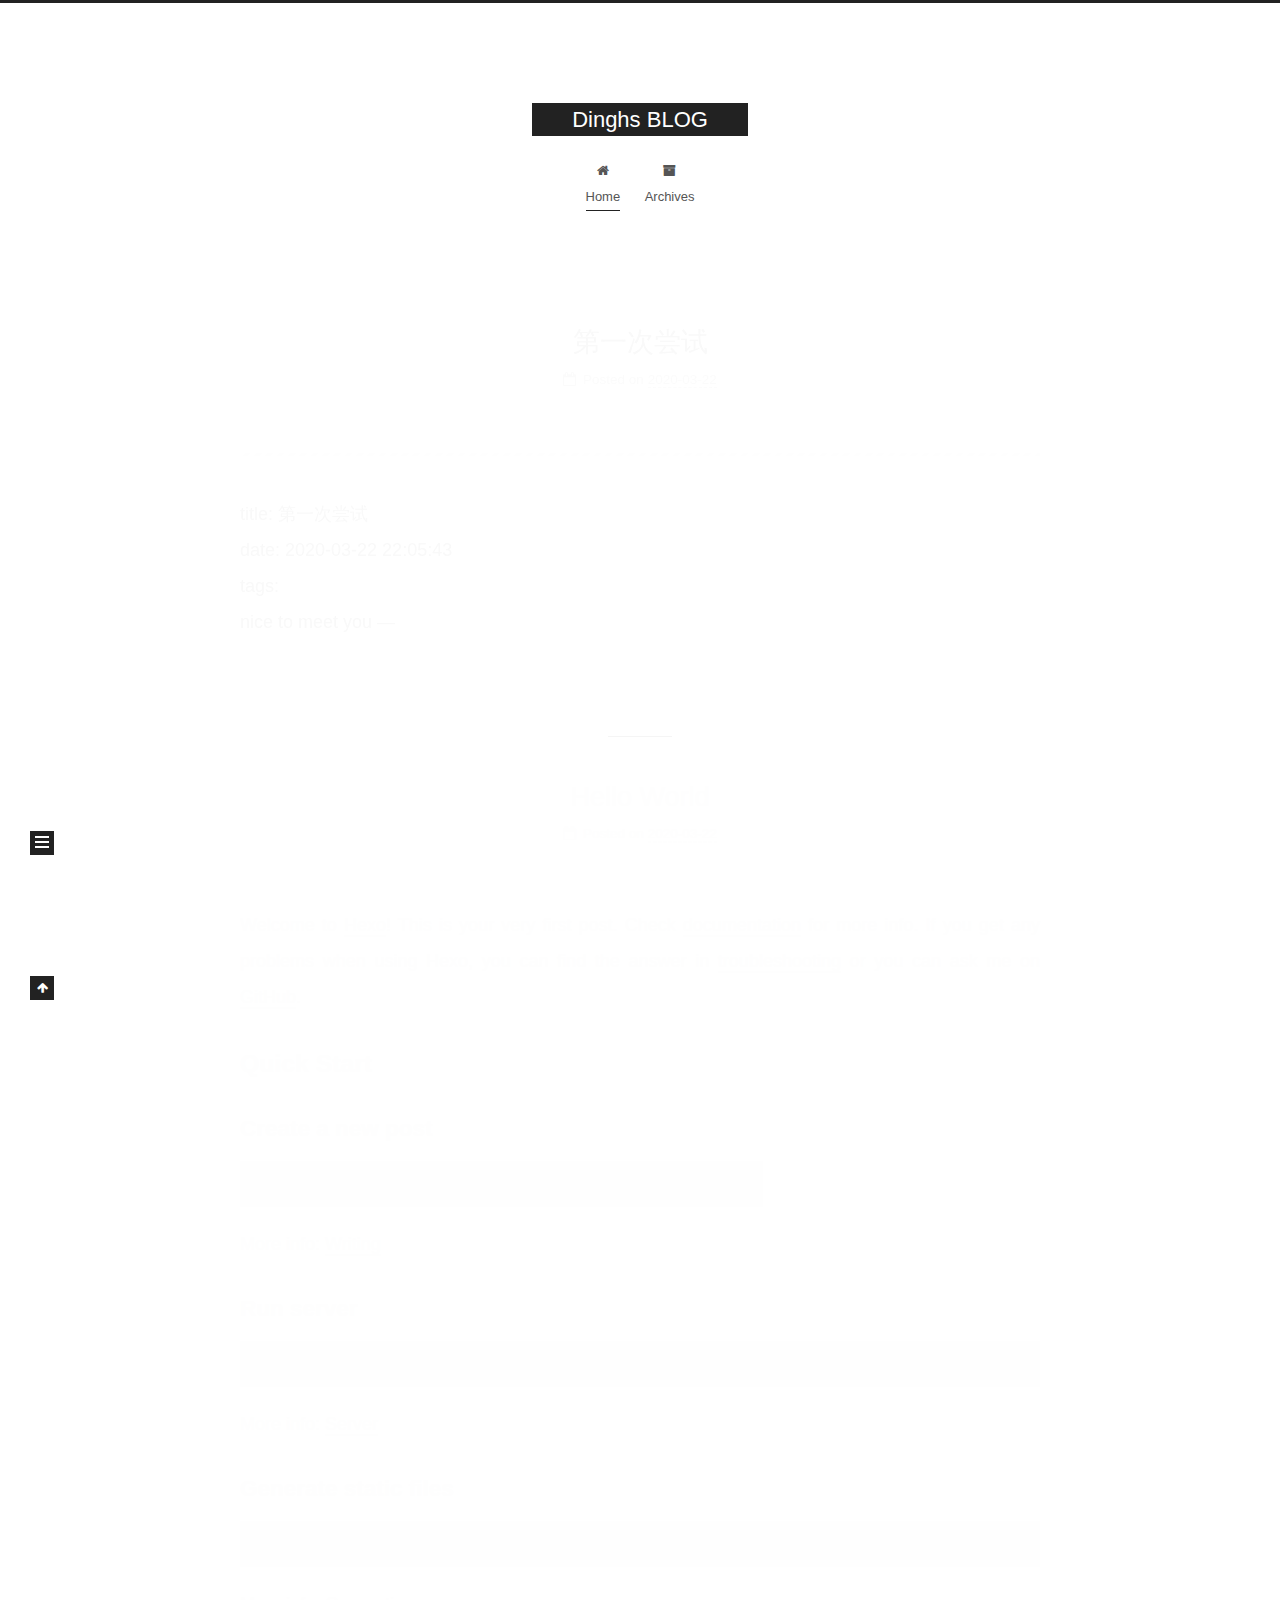
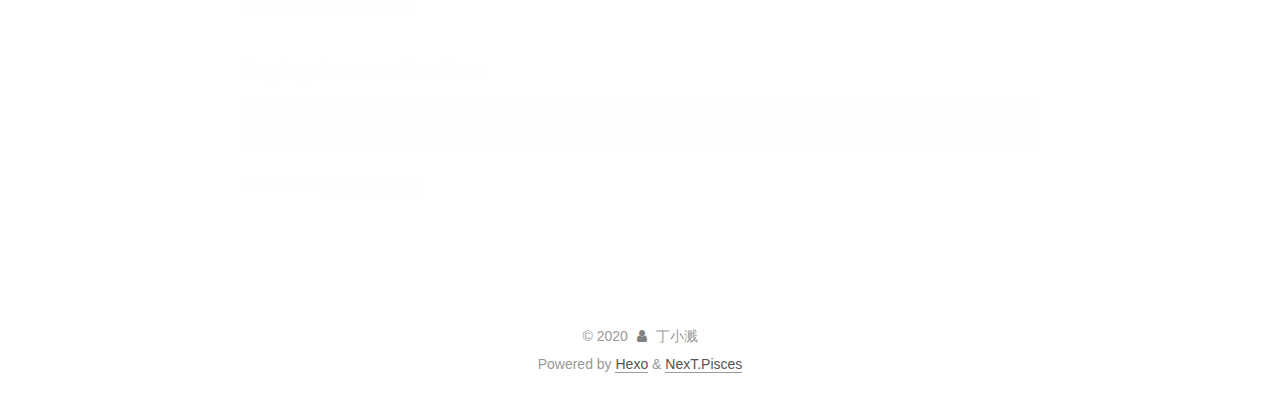
<file: index.html>
<!DOCTYPE html>
<html lang="en">
<head>
  <meta charset="UTF-8">
<meta name="viewport" content="width=device-width, initial-scale=1, maximum-scale=2">
<meta name="theme-color" content="#222">
<meta name="generator" content="Hexo 4.2.0">
  <link rel="apple-touch-icon" sizes="180x180" href="/images/apple-touch-icon-next.png">
  <link rel="icon" type="image/png" sizes="32x32" href="/images/favicon-32x32-next.png">
  <link rel="icon" type="image/png" sizes="16x16" href="/images/favicon-16x16-next.png">
  <link rel="mask-icon" href="/images/logo.svg" color="#222">

<link rel="stylesheet" href="/css/main.css">


<link rel="stylesheet" href="/lib/font-awesome/css/font-awesome.min.css">

<script id="hexo-configurations">
    var NexT = window.NexT || {};
    var CONFIG = {"hostname":"yoursite.com","root":"/","scheme":"Pisces","version":"7.7.2","exturl":false,"sidebar":{"position":"left","display":"post","padding":18,"offset":12,"onmobile":false},"copycode":{"enable":false,"show_result":false,"style":null},"back2top":{"enable":true,"sidebar":false,"scrollpercent":false},"bookmark":{"enable":false,"color":"#222","save":"auto"},"fancybox":false,"mediumzoom":false,"lazyload":false,"pangu":false,"comments":{"style":"tabs","active":null,"storage":true,"lazyload":false,"nav":null},"algolia":{"hits":{"per_page":10},"labels":{"input_placeholder":"Search for Posts","hits_empty":"We didn't find any results for the search: ${query}","hits_stats":"${hits} results found in ${time} ms"}},"localsearch":{"enable":false,"trigger":"auto","top_n_per_article":1,"unescape":false,"preload":false},"motion":{"enable":true,"async":false,"transition":{"post_block":"fadeIn","post_header":"slideDownIn","post_body":"slideDownIn","coll_header":"slideLeftIn","sidebar":"slideUpIn"}}};
  </script>

  <meta property="og:type" content="website">
<meta property="og:title" content="Dinghs BLOG">
<meta property="og:url" content="http://yoursite.com/index.html">
<meta property="og:site_name" content="Dinghs BLOG">
<meta property="og:locale" content="en_US">
<meta property="article:author" content="丁小溅">
<meta name="twitter:card" content="summary">

<link rel="canonical" href="http://yoursite.com/">


<script id="page-configurations">
  // https://hexo.io/docs/variables.html
  CONFIG.page = {
    sidebar: "",
    isHome : true,
    isPost : false,
    lang   : 'en'
  };
</script>

  <title>Dinghs BLOG</title>
  






  <noscript>
  <style>
  .use-motion .brand,
  .use-motion .menu-item,
  .sidebar-inner,
  .use-motion .post-block,
  .use-motion .pagination,
  .use-motion .comments,
  .use-motion .post-header,
  .use-motion .post-body,
  .use-motion .collection-header { opacity: initial; }

  .use-motion .site-title,
  .use-motion .site-subtitle {
    opacity: initial;
    top: initial;
  }

  .use-motion .logo-line-before i { left: initial; }
  .use-motion .logo-line-after i { right: initial; }
  </style>
</noscript>

</head>

<body itemscope itemtype="http://schema.org/WebPage">
  <div class="container use-motion">
    <div class="headband"></div>

    <header class="header" itemscope itemtype="http://schema.org/WPHeader">
      <div class="header-inner"><div class="site-brand-container">
  <div class="site-nav-toggle">
    <div class="toggle" aria-label="Toggle navigation bar">
      <span class="toggle-line toggle-line-first"></span>
      <span class="toggle-line toggle-line-middle"></span>
      <span class="toggle-line toggle-line-last"></span>
    </div>
  </div>

  <div class="site-meta">

    <a href="/" class="brand" rel="start">
      <span class="logo-line-before"><i></i></span>
      <h1 class="site-title">Dinghs BLOG</h1>
      <span class="logo-line-after"><i></i></span>
    </a>
  </div>

  <div class="site-nav-right">
    <div class="toggle popup-trigger">
    </div>
  </div>
</div>




<nav class="site-nav">
  <ul id="menu" class="menu">
        <li class="menu-item menu-item-home">

    <a href="/" rel="section"><i class="fa fa-fw fa-home"></i>Home</a>

  </li>
        <li class="menu-item menu-item-archives">

    <a href="/archives/" rel="section"><i class="fa fa-fw fa-archive"></i>Archives</a>

  </li>
  </ul>
</nav>




</div>
    </header>

    
  <div class="back-to-top">
    <i class="fa fa-arrow-up"></i>
    <span>0%</span>
  </div>


    <main class="main">
      <div class="main-inner">
        <div class="content-wrap">
          

          <div class="content index">
            

  <div class="posts-expand">
        
  
  
  <article itemscope itemtype="http://schema.org/Article" class="post-block" lang="en">
    <link itemprop="mainEntityOfPage" href="http://yoursite.com/2020/03/22/%E7%AC%AC%E4%B8%80%E6%AC%A1%E5%B0%9D%E8%AF%95/">

    <span hidden itemprop="author" itemscope itemtype="http://schema.org/Person">
      <meta itemprop="image" content="/images/b.jpg">
      <meta itemprop="name" content="丁小溅">
      <meta itemprop="description" content="">
    </span>

    <span hidden itemprop="publisher" itemscope itemtype="http://schema.org/Organization">
      <meta itemprop="name" content="Dinghs BLOG">
    </span>
      <header class="post-header">
        <h2 class="post-title" itemprop="name headline">
          
            <a href="/2020/03/22/%E7%AC%AC%E4%B8%80%E6%AC%A1%E5%B0%9D%E8%AF%95/" class="post-title-link" itemprop="url">第一次尝试</a>
        </h2>

        <div class="post-meta">
            <span class="post-meta-item">
              <span class="post-meta-item-icon">
                <i class="fa fa-calendar-o"></i>
              </span>
              <span class="post-meta-item-text">Posted on</span>
              

              <time title="Created: 2020-03-22 22:05:43 / Modified: 22:28:03" itemprop="dateCreated datePublished" datetime="2020-03-22T22:05:43+08:00">2020-03-22</time>
            </span>

          

        </div>
      </header>

    
    
    
    <div class="post-body" itemprop="articleBody">

      
          <hr>
<p>title: 第一次尝试<br>date: 2020-03-22 22:05:43<br>tags:<br>nice to meet you —</p>

      
    </div>

    
    
    
      <footer class="post-footer">
        <div class="post-eof"></div>
      </footer>
  </article>
  
  
  

        
  
  
  <article itemscope itemtype="http://schema.org/Article" class="post-block" lang="en">
    <link itemprop="mainEntityOfPage" href="http://yoursite.com/2020/03/22/hello-world/">

    <span hidden itemprop="author" itemscope itemtype="http://schema.org/Person">
      <meta itemprop="image" content="/images/b.jpg">
      <meta itemprop="name" content="丁小溅">
      <meta itemprop="description" content="">
    </span>

    <span hidden itemprop="publisher" itemscope itemtype="http://schema.org/Organization">
      <meta itemprop="name" content="Dinghs BLOG">
    </span>
      <header class="post-header">
        <h2 class="post-title" itemprop="name headline">
          
            <a href="/2020/03/22/hello-world/" class="post-title-link" itemprop="url">Hello World</a>
        </h2>

        <div class="post-meta">
            <span class="post-meta-item">
              <span class="post-meta-item-icon">
                <i class="fa fa-calendar-o"></i>
              </span>
              <span class="post-meta-item-text">Posted on</span>

              <time title="Created: 2020-03-22 17:11:36" itemprop="dateCreated datePublished" datetime="2020-03-22T17:11:36+08:00">2020-03-22</time>
            </span>

          

        </div>
      </header>

    
    
    
    <div class="post-body" itemprop="articleBody">

      
          <p>Welcome to <a href="https://hexo.io/" target="_blank" rel="noopener">Hexo</a>! This is your very first post. Check <a href="https://hexo.io/docs/" target="_blank" rel="noopener">documentation</a> for more info. If you get any problems when using Hexo, you can find the answer in <a href="https://hexo.io/docs/troubleshooting.html" target="_blank" rel="noopener">troubleshooting</a> or you can ask me on <a href="https://github.com/hexojs/hexo/issues" target="_blank" rel="noopener">GitHub</a>.</p>
<h2 id="Quick-Start"><a href="#Quick-Start" class="headerlink" title="Quick Start"></a>Quick Start</h2><h3 id="Create-a-new-post"><a href="#Create-a-new-post" class="headerlink" title="Create a new post"></a>Create a new post</h3><figure class="highlight bash"><table><tr><td class="gutter"><pre><span class="line">1</span><br></pre></td><td class="code"><pre><span class="line">$ hexo new <span class="string">"My New Post"</span></span><br></pre></td></tr></table></figure>

<p>More info: <a href="https://hexo.io/docs/writing.html" target="_blank" rel="noopener">Writing</a></p>
<h3 id="Run-server"><a href="#Run-server" class="headerlink" title="Run server"></a>Run server</h3><figure class="highlight bash"><table><tr><td class="gutter"><pre><span class="line">1</span><br></pre></td><td class="code"><pre><span class="line">$ hexo server</span><br></pre></td></tr></table></figure>

<p>More info: <a href="https://hexo.io/docs/server.html" target="_blank" rel="noopener">Server</a></p>
<h3 id="Generate-static-files"><a href="#Generate-static-files" class="headerlink" title="Generate static files"></a>Generate static files</h3><figure class="highlight bash"><table><tr><td class="gutter"><pre><span class="line">1</span><br></pre></td><td class="code"><pre><span class="line">$ hexo generate</span><br></pre></td></tr></table></figure>

<p>More info: <a href="https://hexo.io/docs/generating.html" target="_blank" rel="noopener">Generating</a></p>
<h3 id="Deploy-to-remote-sites"><a href="#Deploy-to-remote-sites" class="headerlink" title="Deploy to remote sites"></a>Deploy to remote sites</h3><figure class="highlight bash"><table><tr><td class="gutter"><pre><span class="line">1</span><br></pre></td><td class="code"><pre><span class="line">$ hexo deploy</span><br></pre></td></tr></table></figure>

<p>More info: <a href="https://hexo.io/docs/one-command-deployment.html" target="_blank" rel="noopener">Deployment</a></p>

      
    </div>

    
    
    
      <footer class="post-footer">
        <div class="post-eof"></div>
      </footer>
  </article>
  
  
  

  </div>

  



          </div>
          

<script>
  window.addEventListener('tabs:register', () => {
    let { activeClass } = CONFIG.comments;
    if (CONFIG.comments.storage) {
      activeClass = localStorage.getItem('comments_active') || activeClass;
    }
    if (activeClass) {
      let activeTab = document.querySelector(`a[href="#comment-${activeClass}"]`);
      if (activeTab) {
        activeTab.click();
      }
    }
  });
  if (CONFIG.comments.storage) {
    window.addEventListener('tabs:click', event => {
      if (!event.target.matches('.tabs-comment .tab-content .tab-pane')) return;
      let commentClass = event.target.classList[1];
      localStorage.setItem('comments_active', commentClass);
    });
  }
</script>

        </div>
          
  
  <div class="toggle sidebar-toggle">
    <span class="toggle-line toggle-line-first"></span>
    <span class="toggle-line toggle-line-middle"></span>
    <span class="toggle-line toggle-line-last"></span>
  </div>

  <aside class="sidebar">
    <div class="sidebar-inner">

      <ul class="sidebar-nav motion-element">
        <li class="sidebar-nav-toc">
          Table of Contents
        </li>
        <li class="sidebar-nav-overview">
          Overview
        </li>
      </ul>

      <!--noindex-->
      <div class="post-toc-wrap sidebar-panel">
      </div>
      <!--/noindex-->

      <div class="site-overview-wrap sidebar-panel">
        <div class="site-author motion-element" itemprop="author" itemscope itemtype="http://schema.org/Person">
    <img class="site-author-image" itemprop="image" alt="丁小溅"
      src="/images/b.jpg">
  <p class="site-author-name" itemprop="name">丁小溅</p>
  <div class="site-description" itemprop="description"></div>
</div>
<div class="site-state-wrap motion-element">
  <nav class="site-state">
      <div class="site-state-item site-state-posts">
          <a href="/archives/">
        
          <span class="site-state-item-count">2</span>
          <span class="site-state-item-name">posts</span>
        </a>
      </div>
  </nav>
</div>



      </div>

    </div>
  </aside>
  <div id="sidebar-dimmer"></div>


      </div>
    </main>

    <footer class="footer">
      <div class="footer-inner">
        

        

<div class="copyright">
  
  &copy; 
  <span itemprop="copyrightYear">2020</span>
  <span class="with-love">
    <i class="fa fa-user"></i>
  </span>
  <span class="author" itemprop="copyrightHolder">丁小溅</span>
</div>
  <div class="powered-by">Powered by <a href="https://hexo.io/" class="theme-link" rel="noopener" target="_blank">Hexo</a> & <a href="https://pisces.theme-next.org/" class="theme-link" rel="noopener" target="_blank">NexT.Pisces</a>
  </div>

        








      </div>
    </footer>
  </div>

  
  <script src="/lib/anime.min.js"></script>
  <script src="/lib/velocity/velocity.min.js"></script>
  <script src="/lib/velocity/velocity.ui.min.js"></script>

<script src="/js/utils.js"></script>

<script src="/js/motion.js"></script>


<script src="/js/schemes/pisces.js"></script>


<script src="/js/next-boot.js"></script>




  















  

  

</body>
</html>
</file>
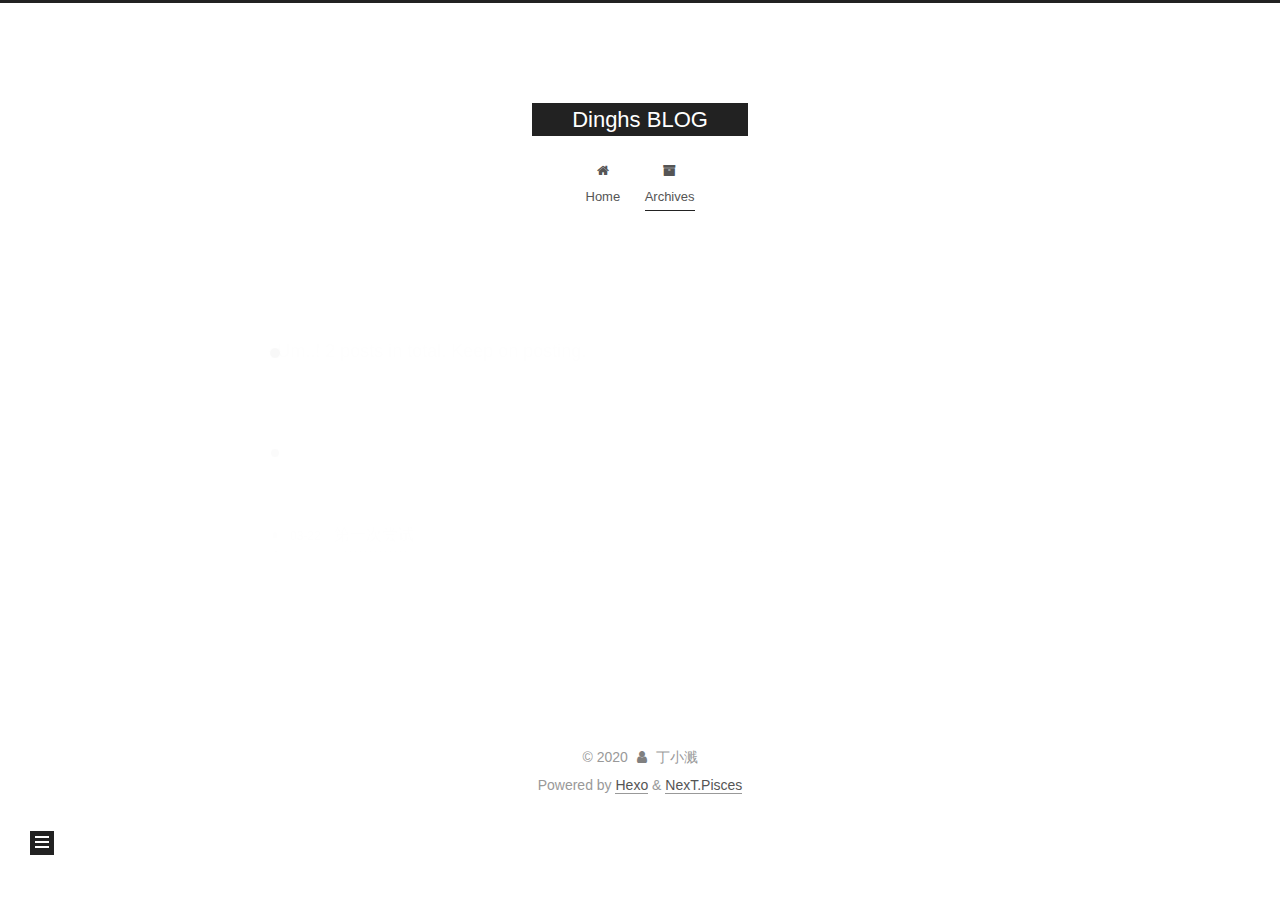
<file: archives/index.html>
<!DOCTYPE html>
<html lang="en">
<head>
  <meta charset="UTF-8">
<meta name="viewport" content="width=device-width, initial-scale=1, maximum-scale=2">
<meta name="theme-color" content="#222">
<meta name="generator" content="Hexo 4.2.0">
  <link rel="apple-touch-icon" sizes="180x180" href="/images/apple-touch-icon-next.png">
  <link rel="icon" type="image/png" sizes="32x32" href="/images/favicon-32x32-next.png">
  <link rel="icon" type="image/png" sizes="16x16" href="/images/favicon-16x16-next.png">
  <link rel="mask-icon" href="/images/logo.svg" color="#222">

<link rel="stylesheet" href="/css/main.css">


<link rel="stylesheet" href="/lib/font-awesome/css/font-awesome.min.css">

<script id="hexo-configurations">
    var NexT = window.NexT || {};
    var CONFIG = {"hostname":"yoursite.com","root":"/","scheme":"Pisces","version":"7.7.2","exturl":false,"sidebar":{"position":"left","display":"post","padding":18,"offset":12,"onmobile":false},"copycode":{"enable":false,"show_result":false,"style":null},"back2top":{"enable":true,"sidebar":false,"scrollpercent":false},"bookmark":{"enable":false,"color":"#222","save":"auto"},"fancybox":false,"mediumzoom":false,"lazyload":false,"pangu":false,"comments":{"style":"tabs","active":null,"storage":true,"lazyload":false,"nav":null},"algolia":{"hits":{"per_page":10},"labels":{"input_placeholder":"Search for Posts","hits_empty":"We didn't find any results for the search: ${query}","hits_stats":"${hits} results found in ${time} ms"}},"localsearch":{"enable":false,"trigger":"auto","top_n_per_article":1,"unescape":false,"preload":false},"motion":{"enable":true,"async":false,"transition":{"post_block":"fadeIn","post_header":"slideDownIn","post_body":"slideDownIn","coll_header":"slideLeftIn","sidebar":"slideUpIn"}}};
  </script>

  <meta property="og:type" content="website">
<meta property="og:title" content="Dinghs BLOG">
<meta property="og:url" content="http://yoursite.com/archives/index.html">
<meta property="og:site_name" content="Dinghs BLOG">
<meta property="og:locale" content="en_US">
<meta property="article:author" content="丁小溅">
<meta name="twitter:card" content="summary">

<link rel="canonical" href="http://yoursite.com/archives/">


<script id="page-configurations">
  // https://hexo.io/docs/variables.html
  CONFIG.page = {
    sidebar: "",
    isHome : false,
    isPost : false,
    lang   : 'en'
  };
</script>

  <title>Archive | Dinghs BLOG</title>
  






  <noscript>
  <style>
  .use-motion .brand,
  .use-motion .menu-item,
  .sidebar-inner,
  .use-motion .post-block,
  .use-motion .pagination,
  .use-motion .comments,
  .use-motion .post-header,
  .use-motion .post-body,
  .use-motion .collection-header { opacity: initial; }

  .use-motion .site-title,
  .use-motion .site-subtitle {
    opacity: initial;
    top: initial;
  }

  .use-motion .logo-line-before i { left: initial; }
  .use-motion .logo-line-after i { right: initial; }
  </style>
</noscript>

</head>

<body itemscope itemtype="http://schema.org/WebPage">
  <div class="container use-motion">
    <div class="headband"></div>

    <header class="header" itemscope itemtype="http://schema.org/WPHeader">
      <div class="header-inner"><div class="site-brand-container">
  <div class="site-nav-toggle">
    <div class="toggle" aria-label="Toggle navigation bar">
      <span class="toggle-line toggle-line-first"></span>
      <span class="toggle-line toggle-line-middle"></span>
      <span class="toggle-line toggle-line-last"></span>
    </div>
  </div>

  <div class="site-meta">

    <a href="/" class="brand" rel="start">
      <span class="logo-line-before"><i></i></span>
      <h1 class="site-title">Dinghs BLOG</h1>
      <span class="logo-line-after"><i></i></span>
    </a>
  </div>

  <div class="site-nav-right">
    <div class="toggle popup-trigger">
    </div>
  </div>
</div>




<nav class="site-nav">
  <ul id="menu" class="menu">
        <li class="menu-item menu-item-home">

    <a href="/" rel="section"><i class="fa fa-fw fa-home"></i>Home</a>

  </li>
        <li class="menu-item menu-item-archives">

    <a href="/archives/" rel="section"><i class="fa fa-fw fa-archive"></i>Archives</a>

  </li>
  </ul>
</nav>




</div>
    </header>

    
  <div class="back-to-top">
    <i class="fa fa-arrow-up"></i>
    <span>0%</span>
  </div>


    <main class="main">
      <div class="main-inner">
        <div class="content-wrap">
          

          <div class="content archive">
            

  
  
  
  <div class="post-block">
    <div class="posts-collapse">
      <div class="collection-title">
        <span class="collection-header">Um..! 2 posts in total. Keep on posting.</span>
      </div>

      
    <div class="collection-year">
      <span class="collection-header">2020</span>
    </div>

  <article itemscope itemtype="http://schema.org/Article">
    <header class="post-header">

      <div class="post-meta">
        <time itemprop="dateCreated"
              datetime="2020-03-22T22:05:43+08:00"
              content="2020-03-22">
          03-22
        </time>
      </div>

      <div class="post-title">
          <a class="post-title-link" href="/2020/03/22/%E7%AC%AC%E4%B8%80%E6%AC%A1%E5%B0%9D%E8%AF%95/" itemprop="url">
            <span itemprop="name">第一次尝试</span>
          </a>
      </div>

    </header>
  </article>

  <article itemscope itemtype="http://schema.org/Article">
    <header class="post-header">

      <div class="post-meta">
        <time itemprop="dateCreated"
              datetime="2020-03-22T17:11:36+08:00"
              content="2020-03-22">
          03-22
        </time>
      </div>

      <div class="post-title">
          <a class="post-title-link" href="/2020/03/22/hello-world/" itemprop="url">
            <span itemprop="name">Hello World</span>
          </a>
      </div>

    </header>
  </article>


    </div>
  </div>
  
  
  

  



          </div>
          

<script>
  window.addEventListener('tabs:register', () => {
    let { activeClass } = CONFIG.comments;
    if (CONFIG.comments.storage) {
      activeClass = localStorage.getItem('comments_active') || activeClass;
    }
    if (activeClass) {
      let activeTab = document.querySelector(`a[href="#comment-${activeClass}"]`);
      if (activeTab) {
        activeTab.click();
      }
    }
  });
  if (CONFIG.comments.storage) {
    window.addEventListener('tabs:click', event => {
      if (!event.target.matches('.tabs-comment .tab-content .tab-pane')) return;
      let commentClass = event.target.classList[1];
      localStorage.setItem('comments_active', commentClass);
    });
  }
</script>

        </div>
          
  
  <div class="toggle sidebar-toggle">
    <span class="toggle-line toggle-line-first"></span>
    <span class="toggle-line toggle-line-middle"></span>
    <span class="toggle-line toggle-line-last"></span>
  </div>

  <aside class="sidebar">
    <div class="sidebar-inner">

      <ul class="sidebar-nav motion-element">
        <li class="sidebar-nav-toc">
          Table of Contents
        </li>
        <li class="sidebar-nav-overview">
          Overview
        </li>
      </ul>

      <!--noindex-->
      <div class="post-toc-wrap sidebar-panel">
      </div>
      <!--/noindex-->

      <div class="site-overview-wrap sidebar-panel">
        <div class="site-author motion-element" itemprop="author" itemscope itemtype="http://schema.org/Person">
    <img class="site-author-image" itemprop="image" alt="丁小溅"
      src="/images/b.jpg">
  <p class="site-author-name" itemprop="name">丁小溅</p>
  <div class="site-description" itemprop="description"></div>
</div>
<div class="site-state-wrap motion-element">
  <nav class="site-state">
      <div class="site-state-item site-state-posts">
          <a href="/archives/">
        
          <span class="site-state-item-count">2</span>
          <span class="site-state-item-name">posts</span>
        </a>
      </div>
  </nav>
</div>



      </div>

    </div>
  </aside>
  <div id="sidebar-dimmer"></div>


      </div>
    </main>

    <footer class="footer">
      <div class="footer-inner">
        

        

<div class="copyright">
  
  &copy; 
  <span itemprop="copyrightYear">2020</span>
  <span class="with-love">
    <i class="fa fa-user"></i>
  </span>
  <span class="author" itemprop="copyrightHolder">丁小溅</span>
</div>
  <div class="powered-by">Powered by <a href="https://hexo.io/" class="theme-link" rel="noopener" target="_blank">Hexo</a> & <a href="https://pisces.theme-next.org/" class="theme-link" rel="noopener" target="_blank">NexT.Pisces</a>
  </div>

        








      </div>
    </footer>
  </div>

  
  <script src="/lib/anime.min.js"></script>
  <script src="/lib/velocity/velocity.min.js"></script>
  <script src="/lib/velocity/velocity.ui.min.js"></script>

<script src="/js/utils.js"></script>

<script src="/js/motion.js"></script>


<script src="/js/schemes/pisces.js"></script>


<script src="/js/next-boot.js"></script>




  















  

  

</body>
</html>
</file>
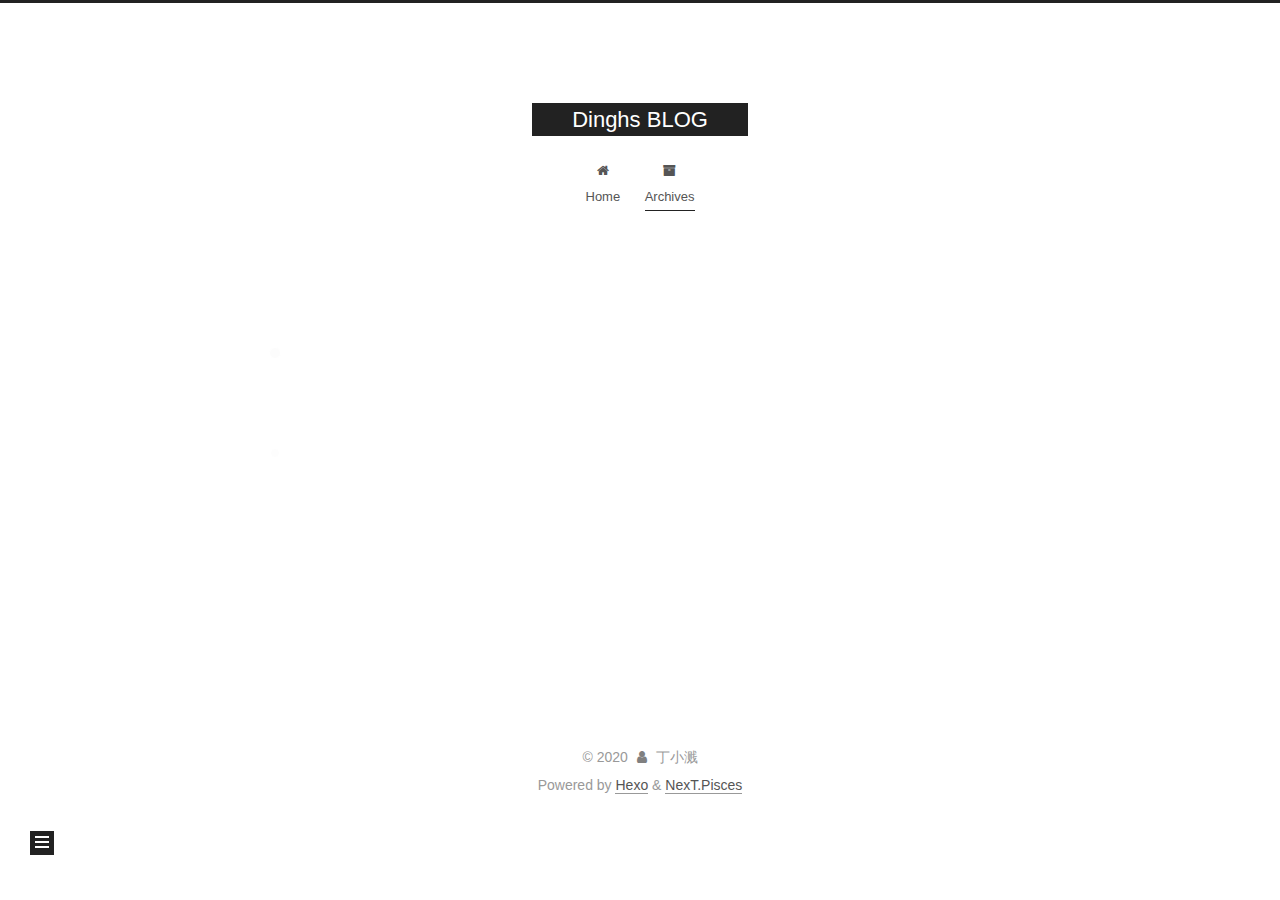
<file: archives/2020/index.html>
<!DOCTYPE html>
<html lang="en">
<head>
  <meta charset="UTF-8">
<meta name="viewport" content="width=device-width, initial-scale=1, maximum-scale=2">
<meta name="theme-color" content="#222">
<meta name="generator" content="Hexo 4.2.0">
  <link rel="apple-touch-icon" sizes="180x180" href="/images/apple-touch-icon-next.png">
  <link rel="icon" type="image/png" sizes="32x32" href="/images/favicon-32x32-next.png">
  <link rel="icon" type="image/png" sizes="16x16" href="/images/favicon-16x16-next.png">
  <link rel="mask-icon" href="/images/logo.svg" color="#222">

<link rel="stylesheet" href="/css/main.css">


<link rel="stylesheet" href="/lib/font-awesome/css/font-awesome.min.css">

<script id="hexo-configurations">
    var NexT = window.NexT || {};
    var CONFIG = {"hostname":"yoursite.com","root":"/","scheme":"Pisces","version":"7.7.2","exturl":false,"sidebar":{"position":"left","display":"post","padding":18,"offset":12,"onmobile":false},"copycode":{"enable":false,"show_result":false,"style":null},"back2top":{"enable":true,"sidebar":false,"scrollpercent":false},"bookmark":{"enable":false,"color":"#222","save":"auto"},"fancybox":false,"mediumzoom":false,"lazyload":false,"pangu":false,"comments":{"style":"tabs","active":null,"storage":true,"lazyload":false,"nav":null},"algolia":{"hits":{"per_page":10},"labels":{"input_placeholder":"Search for Posts","hits_empty":"We didn't find any results for the search: ${query}","hits_stats":"${hits} results found in ${time} ms"}},"localsearch":{"enable":false,"trigger":"auto","top_n_per_article":1,"unescape":false,"preload":false},"motion":{"enable":true,"async":false,"transition":{"post_block":"fadeIn","post_header":"slideDownIn","post_body":"slideDownIn","coll_header":"slideLeftIn","sidebar":"slideUpIn"}}};
  </script>

  <meta property="og:type" content="website">
<meta property="og:title" content="Dinghs BLOG">
<meta property="og:url" content="http://yoursite.com/archives/2020/index.html">
<meta property="og:site_name" content="Dinghs BLOG">
<meta property="og:locale" content="en_US">
<meta property="article:author" content="丁小溅">
<meta name="twitter:card" content="summary">

<link rel="canonical" href="http://yoursite.com/archives/2020/">


<script id="page-configurations">
  // https://hexo.io/docs/variables.html
  CONFIG.page = {
    sidebar: "",
    isHome : false,
    isPost : false,
    lang   : 'en'
  };
</script>

  <title>Archive | Dinghs BLOG</title>
  






  <noscript>
  <style>
  .use-motion .brand,
  .use-motion .menu-item,
  .sidebar-inner,
  .use-motion .post-block,
  .use-motion .pagination,
  .use-motion .comments,
  .use-motion .post-header,
  .use-motion .post-body,
  .use-motion .collection-header { opacity: initial; }

  .use-motion .site-title,
  .use-motion .site-subtitle {
    opacity: initial;
    top: initial;
  }

  .use-motion .logo-line-before i { left: initial; }
  .use-motion .logo-line-after i { right: initial; }
  </style>
</noscript>

</head>

<body itemscope itemtype="http://schema.org/WebPage">
  <div class="container use-motion">
    <div class="headband"></div>

    <header class="header" itemscope itemtype="http://schema.org/WPHeader">
      <div class="header-inner"><div class="site-brand-container">
  <div class="site-nav-toggle">
    <div class="toggle" aria-label="Toggle navigation bar">
      <span class="toggle-line toggle-line-first"></span>
      <span class="toggle-line toggle-line-middle"></span>
      <span class="toggle-line toggle-line-last"></span>
    </div>
  </div>

  <div class="site-meta">

    <a href="/" class="brand" rel="start">
      <span class="logo-line-before"><i></i></span>
      <h1 class="site-title">Dinghs BLOG</h1>
      <span class="logo-line-after"><i></i></span>
    </a>
  </div>

  <div class="site-nav-right">
    <div class="toggle popup-trigger">
    </div>
  </div>
</div>




<nav class="site-nav">
  <ul id="menu" class="menu">
        <li class="menu-item menu-item-home">

    <a href="/" rel="section"><i class="fa fa-fw fa-home"></i>Home</a>

  </li>
        <li class="menu-item menu-item-archives">

    <a href="/archives/" rel="section"><i class="fa fa-fw fa-archive"></i>Archives</a>

  </li>
  </ul>
</nav>




</div>
    </header>

    
  <div class="back-to-top">
    <i class="fa fa-arrow-up"></i>
    <span>0%</span>
  </div>


    <main class="main">
      <div class="main-inner">
        <div class="content-wrap">
          

          <div class="content archive">
            

  
  
  
  <div class="post-block">
    <div class="posts-collapse">
      <div class="collection-title">
        <span class="collection-header">Um..! 2 posts in total. Keep on posting.</span>
      </div>

      
    <div class="collection-year">
      <span class="collection-header">2020</span>
    </div>

  <article itemscope itemtype="http://schema.org/Article">
    <header class="post-header">

      <div class="post-meta">
        <time itemprop="dateCreated"
              datetime="2020-03-22T22:05:43+08:00"
              content="2020-03-22">
          03-22
        </time>
      </div>

      <div class="post-title">
          <a class="post-title-link" href="/2020/03/22/%E7%AC%AC%E4%B8%80%E6%AC%A1%E5%B0%9D%E8%AF%95/" itemprop="url">
            <span itemprop="name">第一次尝试</span>
          </a>
      </div>

    </header>
  </article>

  <article itemscope itemtype="http://schema.org/Article">
    <header class="post-header">

      <div class="post-meta">
        <time itemprop="dateCreated"
              datetime="2020-03-22T17:11:36+08:00"
              content="2020-03-22">
          03-22
        </time>
      </div>

      <div class="post-title">
          <a class="post-title-link" href="/2020/03/22/hello-world/" itemprop="url">
            <span itemprop="name">Hello World</span>
          </a>
      </div>

    </header>
  </article>


    </div>
  </div>
  
  
  

  



          </div>
          

<script>
  window.addEventListener('tabs:register', () => {
    let { activeClass } = CONFIG.comments;
    if (CONFIG.comments.storage) {
      activeClass = localStorage.getItem('comments_active') || activeClass;
    }
    if (activeClass) {
      let activeTab = document.querySelector(`a[href="#comment-${activeClass}"]`);
      if (activeTab) {
        activeTab.click();
      }
    }
  });
  if (CONFIG.comments.storage) {
    window.addEventListener('tabs:click', event => {
      if (!event.target.matches('.tabs-comment .tab-content .tab-pane')) return;
      let commentClass = event.target.classList[1];
      localStorage.setItem('comments_active', commentClass);
    });
  }
</script>

        </div>
          
  
  <div class="toggle sidebar-toggle">
    <span class="toggle-line toggle-line-first"></span>
    <span class="toggle-line toggle-line-middle"></span>
    <span class="toggle-line toggle-line-last"></span>
  </div>

  <aside class="sidebar">
    <div class="sidebar-inner">

      <ul class="sidebar-nav motion-element">
        <li class="sidebar-nav-toc">
          Table of Contents
        </li>
        <li class="sidebar-nav-overview">
          Overview
        </li>
      </ul>

      <!--noindex-->
      <div class="post-toc-wrap sidebar-panel">
      </div>
      <!--/noindex-->

      <div class="site-overview-wrap sidebar-panel">
        <div class="site-author motion-element" itemprop="author" itemscope itemtype="http://schema.org/Person">
    <img class="site-author-image" itemprop="image" alt="丁小溅"
      src="/images/b.jpg">
  <p class="site-author-name" itemprop="name">丁小溅</p>
  <div class="site-description" itemprop="description"></div>
</div>
<div class="site-state-wrap motion-element">
  <nav class="site-state">
      <div class="site-state-item site-state-posts">
          <a href="/archives/">
        
          <span class="site-state-item-count">2</span>
          <span class="site-state-item-name">posts</span>
        </a>
      </div>
  </nav>
</div>



      </div>

    </div>
  </aside>
  <div id="sidebar-dimmer"></div>


      </div>
    </main>

    <footer class="footer">
      <div class="footer-inner">
        

        

<div class="copyright">
  
  &copy; 
  <span itemprop="copyrightYear">2020</span>
  <span class="with-love">
    <i class="fa fa-user"></i>
  </span>
  <span class="author" itemprop="copyrightHolder">丁小溅</span>
</div>
  <div class="powered-by">Powered by <a href="https://hexo.io/" class="theme-link" rel="noopener" target="_blank">Hexo</a> & <a href="https://pisces.theme-next.org/" class="theme-link" rel="noopener" target="_blank">NexT.Pisces</a>
  </div>

        








      </div>
    </footer>
  </div>

  
  <script src="/lib/anime.min.js"></script>
  <script src="/lib/velocity/velocity.min.js"></script>
  <script src="/lib/velocity/velocity.ui.min.js"></script>

<script src="/js/utils.js"></script>

<script src="/js/motion.js"></script>


<script src="/js/schemes/pisces.js"></script>


<script src="/js/next-boot.js"></script>




  















  

  

</body>
</html>
</file>
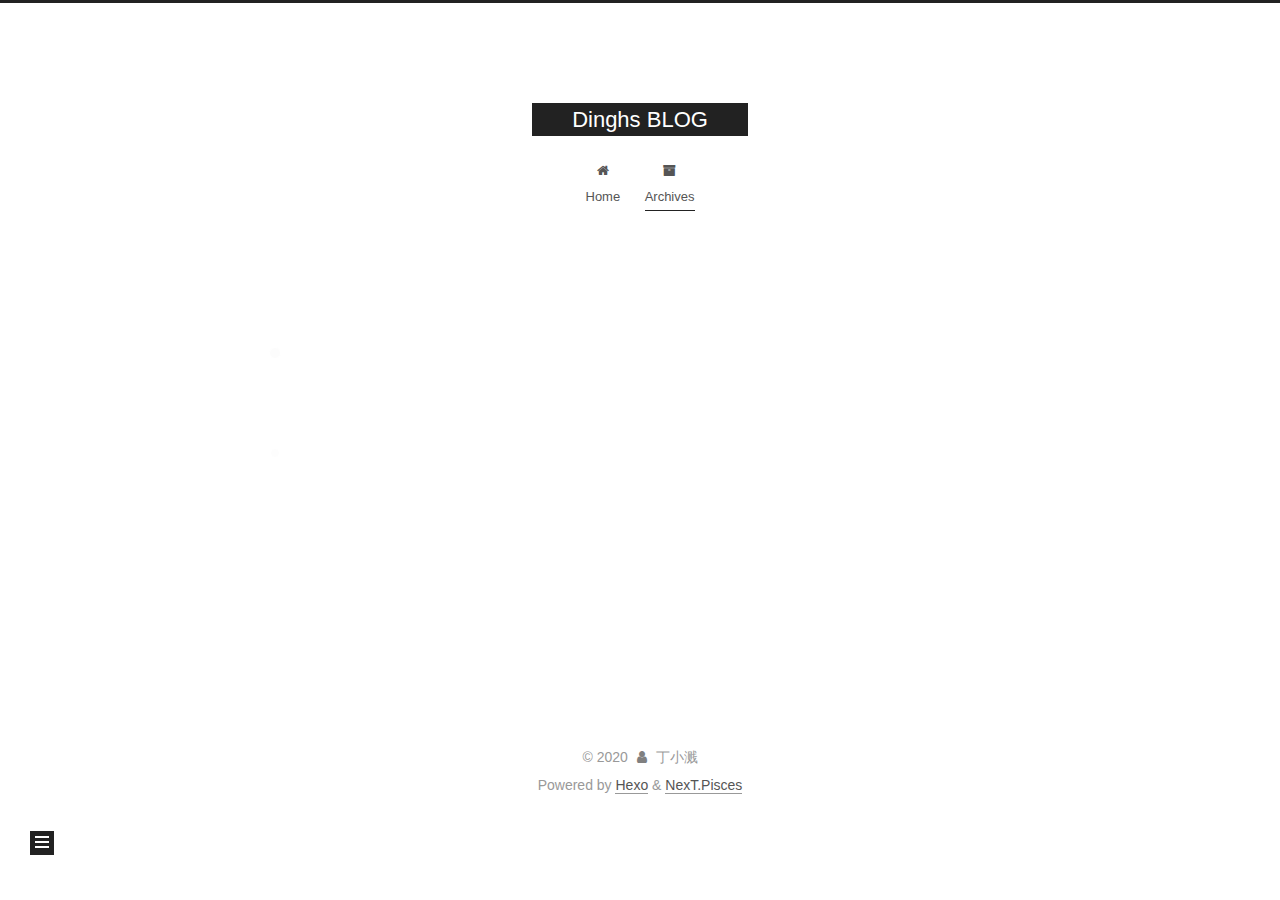
<file: archives/2020/03/index.html>
<!DOCTYPE html>
<html lang="en">
<head>
  <meta charset="UTF-8">
<meta name="viewport" content="width=device-width, initial-scale=1, maximum-scale=2">
<meta name="theme-color" content="#222">
<meta name="generator" content="Hexo 4.2.0">
  <link rel="apple-touch-icon" sizes="180x180" href="/images/apple-touch-icon-next.png">
  <link rel="icon" type="image/png" sizes="32x32" href="/images/favicon-32x32-next.png">
  <link rel="icon" type="image/png" sizes="16x16" href="/images/favicon-16x16-next.png">
  <link rel="mask-icon" href="/images/logo.svg" color="#222">

<link rel="stylesheet" href="/css/main.css">


<link rel="stylesheet" href="/lib/font-awesome/css/font-awesome.min.css">

<script id="hexo-configurations">
    var NexT = window.NexT || {};
    var CONFIG = {"hostname":"yoursite.com","root":"/","scheme":"Pisces","version":"7.7.2","exturl":false,"sidebar":{"position":"left","display":"post","padding":18,"offset":12,"onmobile":false},"copycode":{"enable":false,"show_result":false,"style":null},"back2top":{"enable":true,"sidebar":false,"scrollpercent":false},"bookmark":{"enable":false,"color":"#222","save":"auto"},"fancybox":false,"mediumzoom":false,"lazyload":false,"pangu":false,"comments":{"style":"tabs","active":null,"storage":true,"lazyload":false,"nav":null},"algolia":{"hits":{"per_page":10},"labels":{"input_placeholder":"Search for Posts","hits_empty":"We didn't find any results for the search: ${query}","hits_stats":"${hits} results found in ${time} ms"}},"localsearch":{"enable":false,"trigger":"auto","top_n_per_article":1,"unescape":false,"preload":false},"motion":{"enable":true,"async":false,"transition":{"post_block":"fadeIn","post_header":"slideDownIn","post_body":"slideDownIn","coll_header":"slideLeftIn","sidebar":"slideUpIn"}}};
  </script>

  <meta property="og:type" content="website">
<meta property="og:title" content="Dinghs BLOG">
<meta property="og:url" content="http://yoursite.com/archives/2020/03/index.html">
<meta property="og:site_name" content="Dinghs BLOG">
<meta property="og:locale" content="en_US">
<meta property="article:author" content="丁小溅">
<meta name="twitter:card" content="summary">

<link rel="canonical" href="http://yoursite.com/archives/2020/03/">


<script id="page-configurations">
  // https://hexo.io/docs/variables.html
  CONFIG.page = {
    sidebar: "",
    isHome : false,
    isPost : false,
    lang   : 'en'
  };
</script>

  <title>Archive | Dinghs BLOG</title>
  






  <noscript>
  <style>
  .use-motion .brand,
  .use-motion .menu-item,
  .sidebar-inner,
  .use-motion .post-block,
  .use-motion .pagination,
  .use-motion .comments,
  .use-motion .post-header,
  .use-motion .post-body,
  .use-motion .collection-header { opacity: initial; }

  .use-motion .site-title,
  .use-motion .site-subtitle {
    opacity: initial;
    top: initial;
  }

  .use-motion .logo-line-before i { left: initial; }
  .use-motion .logo-line-after i { right: initial; }
  </style>
</noscript>

</head>

<body itemscope itemtype="http://schema.org/WebPage">
  <div class="container use-motion">
    <div class="headband"></div>

    <header class="header" itemscope itemtype="http://schema.org/WPHeader">
      <div class="header-inner"><div class="site-brand-container">
  <div class="site-nav-toggle">
    <div class="toggle" aria-label="Toggle navigation bar">
      <span class="toggle-line toggle-line-first"></span>
      <span class="toggle-line toggle-line-middle"></span>
      <span class="toggle-line toggle-line-last"></span>
    </div>
  </div>

  <div class="site-meta">

    <a href="/" class="brand" rel="start">
      <span class="logo-line-before"><i></i></span>
      <h1 class="site-title">Dinghs BLOG</h1>
      <span class="logo-line-after"><i></i></span>
    </a>
  </div>

  <div class="site-nav-right">
    <div class="toggle popup-trigger">
    </div>
  </div>
</div>




<nav class="site-nav">
  <ul id="menu" class="menu">
        <li class="menu-item menu-item-home">

    <a href="/" rel="section"><i class="fa fa-fw fa-home"></i>Home</a>

  </li>
        <li class="menu-item menu-item-archives">

    <a href="/archives/" rel="section"><i class="fa fa-fw fa-archive"></i>Archives</a>

  </li>
  </ul>
</nav>




</div>
    </header>

    
  <div class="back-to-top">
    <i class="fa fa-arrow-up"></i>
    <span>0%</span>
  </div>


    <main class="main">
      <div class="main-inner">
        <div class="content-wrap">
          

          <div class="content archive">
            

  
  
  
  <div class="post-block">
    <div class="posts-collapse">
      <div class="collection-title">
        <span class="collection-header">Um..! 2 posts in total. Keep on posting.</span>
      </div>

      
    <div class="collection-year">
      <span class="collection-header">2020</span>
    </div>

  <article itemscope itemtype="http://schema.org/Article">
    <header class="post-header">

      <div class="post-meta">
        <time itemprop="dateCreated"
              datetime="2020-03-22T22:05:43+08:00"
              content="2020-03-22">
          03-22
        </time>
      </div>

      <div class="post-title">
          <a class="post-title-link" href="/2020/03/22/%E7%AC%AC%E4%B8%80%E6%AC%A1%E5%B0%9D%E8%AF%95/" itemprop="url">
            <span itemprop="name">第一次尝试</span>
          </a>
      </div>

    </header>
  </article>

  <article itemscope itemtype="http://schema.org/Article">
    <header class="post-header">

      <div class="post-meta">
        <time itemprop="dateCreated"
              datetime="2020-03-22T17:11:36+08:00"
              content="2020-03-22">
          03-22
        </time>
      </div>

      <div class="post-title">
          <a class="post-title-link" href="/2020/03/22/hello-world/" itemprop="url">
            <span itemprop="name">Hello World</span>
          </a>
      </div>

    </header>
  </article>


    </div>
  </div>
  
  
  

  



          </div>
          

<script>
  window.addEventListener('tabs:register', () => {
    let { activeClass } = CONFIG.comments;
    if (CONFIG.comments.storage) {
      activeClass = localStorage.getItem('comments_active') || activeClass;
    }
    if (activeClass) {
      let activeTab = document.querySelector(`a[href="#comment-${activeClass}"]`);
      if (activeTab) {
        activeTab.click();
      }
    }
  });
  if (CONFIG.comments.storage) {
    window.addEventListener('tabs:click', event => {
      if (!event.target.matches('.tabs-comment .tab-content .tab-pane')) return;
      let commentClass = event.target.classList[1];
      localStorage.setItem('comments_active', commentClass);
    });
  }
</script>

        </div>
          
  
  <div class="toggle sidebar-toggle">
    <span class="toggle-line toggle-line-first"></span>
    <span class="toggle-line toggle-line-middle"></span>
    <span class="toggle-line toggle-line-last"></span>
  </div>

  <aside class="sidebar">
    <div class="sidebar-inner">

      <ul class="sidebar-nav motion-element">
        <li class="sidebar-nav-toc">
          Table of Contents
        </li>
        <li class="sidebar-nav-overview">
          Overview
        </li>
      </ul>

      <!--noindex-->
      <div class="post-toc-wrap sidebar-panel">
      </div>
      <!--/noindex-->

      <div class="site-overview-wrap sidebar-panel">
        <div class="site-author motion-element" itemprop="author" itemscope itemtype="http://schema.org/Person">
    <img class="site-author-image" itemprop="image" alt="丁小溅"
      src="/images/b.jpg">
  <p class="site-author-name" itemprop="name">丁小溅</p>
  <div class="site-description" itemprop="description"></div>
</div>
<div class="site-state-wrap motion-element">
  <nav class="site-state">
      <div class="site-state-item site-state-posts">
          <a href="/archives/">
        
          <span class="site-state-item-count">2</span>
          <span class="site-state-item-name">posts</span>
        </a>
      </div>
  </nav>
</div>



      </div>

    </div>
  </aside>
  <div id="sidebar-dimmer"></div>


      </div>
    </main>

    <footer class="footer">
      <div class="footer-inner">
        

        

<div class="copyright">
  
  &copy; 
  <span itemprop="copyrightYear">2020</span>
  <span class="with-love">
    <i class="fa fa-user"></i>
  </span>
  <span class="author" itemprop="copyrightHolder">丁小溅</span>
</div>
  <div class="powered-by">Powered by <a href="https://hexo.io/" class="theme-link" rel="noopener" target="_blank">Hexo</a> & <a href="https://pisces.theme-next.org/" class="theme-link" rel="noopener" target="_blank">NexT.Pisces</a>
  </div>

        








      </div>
    </footer>
  </div>

  
  <script src="/lib/anime.min.js"></script>
  <script src="/lib/velocity/velocity.min.js"></script>
  <script src="/lib/velocity/velocity.ui.min.js"></script>

<script src="/js/utils.js"></script>

<script src="/js/motion.js"></script>


<script src="/js/schemes/pisces.js"></script>


<script src="/js/next-boot.js"></script>




  















  

  

</body>
</html>
</file>
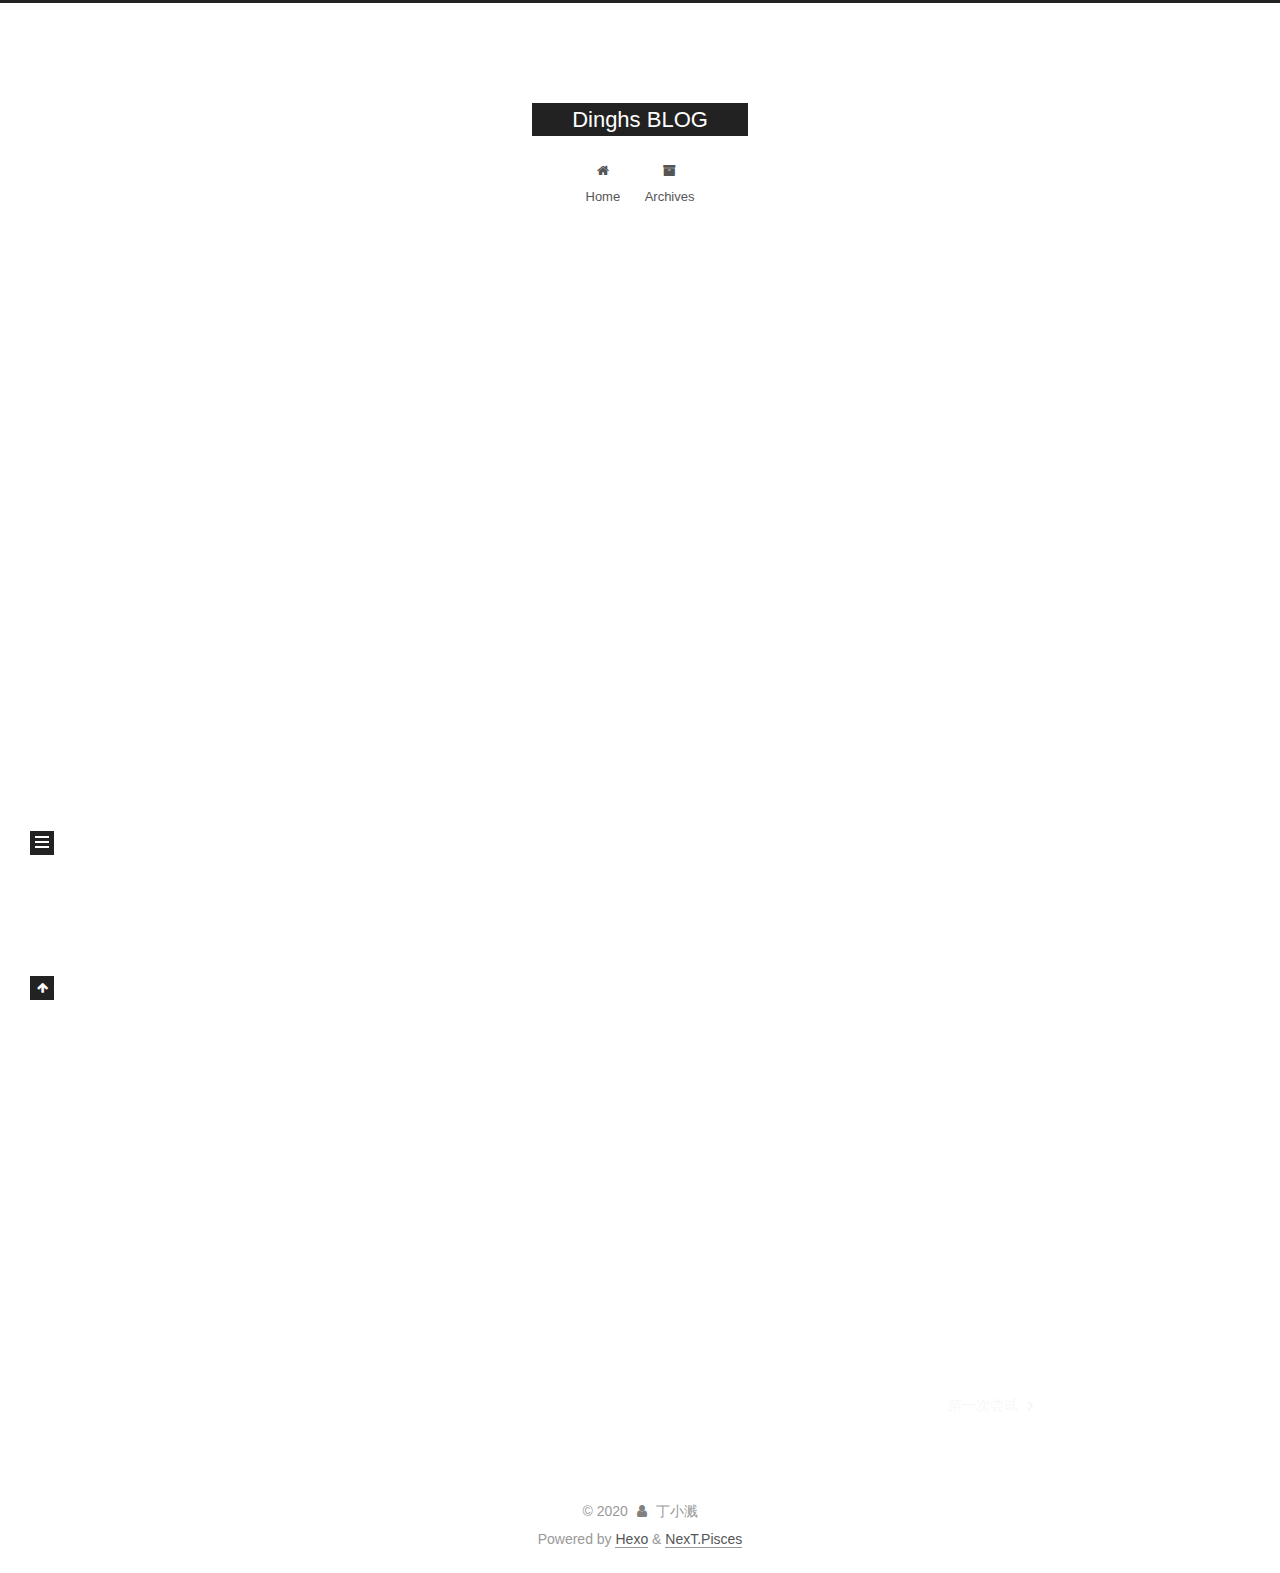
<file: 2020/03/22/hello-world/index.html>
<!DOCTYPE html>
<html lang="en">
<head>
  <meta charset="UTF-8">
<meta name="viewport" content="width=device-width, initial-scale=1, maximum-scale=2">
<meta name="theme-color" content="#222">
<meta name="generator" content="Hexo 4.2.0">
  <link rel="apple-touch-icon" sizes="180x180" href="/images/apple-touch-icon-next.png">
  <link rel="icon" type="image/png" sizes="32x32" href="/images/favicon-32x32-next.png">
  <link rel="icon" type="image/png" sizes="16x16" href="/images/favicon-16x16-next.png">
  <link rel="mask-icon" href="/images/logo.svg" color="#222">

<link rel="stylesheet" href="/css/main.css">


<link rel="stylesheet" href="/lib/font-awesome/css/font-awesome.min.css">

<script id="hexo-configurations">
    var NexT = window.NexT || {};
    var CONFIG = {"hostname":"yoursite.com","root":"/","scheme":"Pisces","version":"7.7.2","exturl":false,"sidebar":{"position":"left","display":"post","padding":18,"offset":12,"onmobile":false},"copycode":{"enable":false,"show_result":false,"style":null},"back2top":{"enable":true,"sidebar":false,"scrollpercent":false},"bookmark":{"enable":false,"color":"#222","save":"auto"},"fancybox":false,"mediumzoom":false,"lazyload":false,"pangu":false,"comments":{"style":"tabs","active":null,"storage":true,"lazyload":false,"nav":null},"algolia":{"hits":{"per_page":10},"labels":{"input_placeholder":"Search for Posts","hits_empty":"We didn't find any results for the search: ${query}","hits_stats":"${hits} results found in ${time} ms"}},"localsearch":{"enable":false,"trigger":"auto","top_n_per_article":1,"unescape":false,"preload":false},"motion":{"enable":true,"async":false,"transition":{"post_block":"fadeIn","post_header":"slideDownIn","post_body":"slideDownIn","coll_header":"slideLeftIn","sidebar":"slideUpIn"}}};
  </script>

  <meta name="description" content="Welcome to Hexo! This is your very first post. Check documentation for more info. If you get any problems when using Hexo, you can find the answer in troubleshooting or you can ask me on GitHub. Quick">
<meta property="og:type" content="article">
<meta property="og:title" content="Hello World">
<meta property="og:url" content="http://yoursite.com/2020/03/22/hello-world/index.html">
<meta property="og:site_name" content="Dinghs BLOG">
<meta property="og:description" content="Welcome to Hexo! This is your very first post. Check documentation for more info. If you get any problems when using Hexo, you can find the answer in troubleshooting or you can ask me on GitHub. Quick">
<meta property="og:locale" content="en_US">
<meta property="article:published_time" content="2020-03-22T09:11:36.938Z">
<meta property="article:modified_time" content="2020-03-22T09:11:36.938Z">
<meta property="article:author" content="丁小溅">
<meta name="twitter:card" content="summary">

<link rel="canonical" href="http://yoursite.com/2020/03/22/hello-world/">


<script id="page-configurations">
  // https://hexo.io/docs/variables.html
  CONFIG.page = {
    sidebar: "",
    isHome : false,
    isPost : true,
    lang   : 'en'
  };
</script>

  <title>Hello World | Dinghs BLOG</title>
  






  <noscript>
  <style>
  .use-motion .brand,
  .use-motion .menu-item,
  .sidebar-inner,
  .use-motion .post-block,
  .use-motion .pagination,
  .use-motion .comments,
  .use-motion .post-header,
  .use-motion .post-body,
  .use-motion .collection-header { opacity: initial; }

  .use-motion .site-title,
  .use-motion .site-subtitle {
    opacity: initial;
    top: initial;
  }

  .use-motion .logo-line-before i { left: initial; }
  .use-motion .logo-line-after i { right: initial; }
  </style>
</noscript>

</head>

<body itemscope itemtype="http://schema.org/WebPage">
  <div class="container use-motion">
    <div class="headband"></div>

    <header class="header" itemscope itemtype="http://schema.org/WPHeader">
      <div class="header-inner"><div class="site-brand-container">
  <div class="site-nav-toggle">
    <div class="toggle" aria-label="Toggle navigation bar">
      <span class="toggle-line toggle-line-first"></span>
      <span class="toggle-line toggle-line-middle"></span>
      <span class="toggle-line toggle-line-last"></span>
    </div>
  </div>

  <div class="site-meta">

    <a href="/" class="brand" rel="start">
      <span class="logo-line-before"><i></i></span>
      <h1 class="site-title">Dinghs BLOG</h1>
      <span class="logo-line-after"><i></i></span>
    </a>
  </div>

  <div class="site-nav-right">
    <div class="toggle popup-trigger">
    </div>
  </div>
</div>




<nav class="site-nav">
  <ul id="menu" class="menu">
        <li class="menu-item menu-item-home">

    <a href="/" rel="section"><i class="fa fa-fw fa-home"></i>Home</a>

  </li>
        <li class="menu-item menu-item-archives">

    <a href="/archives/" rel="section"><i class="fa fa-fw fa-archive"></i>Archives</a>

  </li>
  </ul>
</nav>




</div>
    </header>

    
  <div class="back-to-top">
    <i class="fa fa-arrow-up"></i>
    <span>0%</span>
  </div>


    <main class="main">
      <div class="main-inner">
        <div class="content-wrap">
          

          <div class="content post">
            

  <div class="posts-expand">
      
  
  
  <article itemscope itemtype="http://schema.org/Article" class="post-block" lang="en">
    <link itemprop="mainEntityOfPage" href="http://yoursite.com/2020/03/22/hello-world/">

    <span hidden itemprop="author" itemscope itemtype="http://schema.org/Person">
      <meta itemprop="image" content="/images/b.jpg">
      <meta itemprop="name" content="丁小溅">
      <meta itemprop="description" content="">
    </span>

    <span hidden itemprop="publisher" itemscope itemtype="http://schema.org/Organization">
      <meta itemprop="name" content="Dinghs BLOG">
    </span>
      <header class="post-header">
        <h1 class="post-title" itemprop="name headline">
          Hello World
        </h1>

        <div class="post-meta">
            <span class="post-meta-item">
              <span class="post-meta-item-icon">
                <i class="fa fa-calendar-o"></i>
              </span>
              <span class="post-meta-item-text">Posted on</span>

              <time title="Created: 2020-03-22 17:11:36" itemprop="dateCreated datePublished" datetime="2020-03-22T17:11:36+08:00">2020-03-22</time>
            </span>

          

        </div>
      </header>

    
    
    
    <div class="post-body" itemprop="articleBody">

      
        <p>Welcome to <a href="https://hexo.io/" target="_blank" rel="noopener">Hexo</a>! This is your very first post. Check <a href="https://hexo.io/docs/" target="_blank" rel="noopener">documentation</a> for more info. If you get any problems when using Hexo, you can find the answer in <a href="https://hexo.io/docs/troubleshooting.html" target="_blank" rel="noopener">troubleshooting</a> or you can ask me on <a href="https://github.com/hexojs/hexo/issues" target="_blank" rel="noopener">GitHub</a>.</p>
<h2 id="Quick-Start"><a href="#Quick-Start" class="headerlink" title="Quick Start"></a>Quick Start</h2><h3 id="Create-a-new-post"><a href="#Create-a-new-post" class="headerlink" title="Create a new post"></a>Create a new post</h3><figure class="highlight bash"><table><tr><td class="gutter"><pre><span class="line">1</span><br></pre></td><td class="code"><pre><span class="line">$ hexo new <span class="string">"My New Post"</span></span><br></pre></td></tr></table></figure>

<p>More info: <a href="https://hexo.io/docs/writing.html" target="_blank" rel="noopener">Writing</a></p>
<h3 id="Run-server"><a href="#Run-server" class="headerlink" title="Run server"></a>Run server</h3><figure class="highlight bash"><table><tr><td class="gutter"><pre><span class="line">1</span><br></pre></td><td class="code"><pre><span class="line">$ hexo server</span><br></pre></td></tr></table></figure>

<p>More info: <a href="https://hexo.io/docs/server.html" target="_blank" rel="noopener">Server</a></p>
<h3 id="Generate-static-files"><a href="#Generate-static-files" class="headerlink" title="Generate static files"></a>Generate static files</h3><figure class="highlight bash"><table><tr><td class="gutter"><pre><span class="line">1</span><br></pre></td><td class="code"><pre><span class="line">$ hexo generate</span><br></pre></td></tr></table></figure>

<p>More info: <a href="https://hexo.io/docs/generating.html" target="_blank" rel="noopener">Generating</a></p>
<h3 id="Deploy-to-remote-sites"><a href="#Deploy-to-remote-sites" class="headerlink" title="Deploy to remote sites"></a>Deploy to remote sites</h3><figure class="highlight bash"><table><tr><td class="gutter"><pre><span class="line">1</span><br></pre></td><td class="code"><pre><span class="line">$ hexo deploy</span><br></pre></td></tr></table></figure>

<p>More info: <a href="https://hexo.io/docs/one-command-deployment.html" target="_blank" rel="noopener">Deployment</a></p>

    </div>

    
    
    

      <footer class="post-footer">

        


        
    <div class="post-nav">
      <div class="post-nav-item"></div>
      <div class="post-nav-item">
    <a href="/2020/03/22/%E7%AC%AC%E4%B8%80%E6%AC%A1%E5%B0%9D%E8%AF%95/" rel="next" title="第一次尝试">
      第一次尝试 <i class="fa fa-chevron-right"></i>
    </a></div>
    </div>
      </footer>
    
  </article>
  
  
  

  </div>


          </div>
          

<script>
  window.addEventListener('tabs:register', () => {
    let { activeClass } = CONFIG.comments;
    if (CONFIG.comments.storage) {
      activeClass = localStorage.getItem('comments_active') || activeClass;
    }
    if (activeClass) {
      let activeTab = document.querySelector(`a[href="#comment-${activeClass}"]`);
      if (activeTab) {
        activeTab.click();
      }
    }
  });
  if (CONFIG.comments.storage) {
    window.addEventListener('tabs:click', event => {
      if (!event.target.matches('.tabs-comment .tab-content .tab-pane')) return;
      let commentClass = event.target.classList[1];
      localStorage.setItem('comments_active', commentClass);
    });
  }
</script>

        </div>
          
  
  <div class="toggle sidebar-toggle">
    <span class="toggle-line toggle-line-first"></span>
    <span class="toggle-line toggle-line-middle"></span>
    <span class="toggle-line toggle-line-last"></span>
  </div>

  <aside class="sidebar">
    <div class="sidebar-inner">

      <ul class="sidebar-nav motion-element">
        <li class="sidebar-nav-toc">
          Table of Contents
        </li>
        <li class="sidebar-nav-overview">
          Overview
        </li>
      </ul>

      <!--noindex-->
      <div class="post-toc-wrap sidebar-panel">
          <div class="post-toc motion-element"><ol class="nav"><li class="nav-item nav-level-2"><a class="nav-link" href="#Quick-Start"><span class="nav-number">1.</span> <span class="nav-text">Quick Start</span></a><ol class="nav-child"><li class="nav-item nav-level-3"><a class="nav-link" href="#Create-a-new-post"><span class="nav-number">1.1.</span> <span class="nav-text">Create a new post</span></a></li><li class="nav-item nav-level-3"><a class="nav-link" href="#Run-server"><span class="nav-number">1.2.</span> <span class="nav-text">Run server</span></a></li><li class="nav-item nav-level-3"><a class="nav-link" href="#Generate-static-files"><span class="nav-number">1.3.</span> <span class="nav-text">Generate static files</span></a></li><li class="nav-item nav-level-3"><a class="nav-link" href="#Deploy-to-remote-sites"><span class="nav-number">1.4.</span> <span class="nav-text">Deploy to remote sites</span></a></li></ol></li></ol></div>
      </div>
      <!--/noindex-->

      <div class="site-overview-wrap sidebar-panel">
        <div class="site-author motion-element" itemprop="author" itemscope itemtype="http://schema.org/Person">
    <img class="site-author-image" itemprop="image" alt="丁小溅"
      src="/images/b.jpg">
  <p class="site-author-name" itemprop="name">丁小溅</p>
  <div class="site-description" itemprop="description"></div>
</div>
<div class="site-state-wrap motion-element">
  <nav class="site-state">
      <div class="site-state-item site-state-posts">
          <a href="/archives/">
        
          <span class="site-state-item-count">2</span>
          <span class="site-state-item-name">posts</span>
        </a>
      </div>
  </nav>
</div>



      </div>

    </div>
  </aside>
  <div id="sidebar-dimmer"></div>


      </div>
    </main>

    <footer class="footer">
      <div class="footer-inner">
        

        

<div class="copyright">
  
  &copy; 
  <span itemprop="copyrightYear">2020</span>
  <span class="with-love">
    <i class="fa fa-user"></i>
  </span>
  <span class="author" itemprop="copyrightHolder">丁小溅</span>
</div>
  <div class="powered-by">Powered by <a href="https://hexo.io/" class="theme-link" rel="noopener" target="_blank">Hexo</a> & <a href="https://pisces.theme-next.org/" class="theme-link" rel="noopener" target="_blank">NexT.Pisces</a>
  </div>

        








      </div>
    </footer>
  </div>

  
  <script src="/lib/anime.min.js"></script>
  <script src="/lib/velocity/velocity.min.js"></script>
  <script src="/lib/velocity/velocity.ui.min.js"></script>

<script src="/js/utils.js"></script>

<script src="/js/motion.js"></script>


<script src="/js/schemes/pisces.js"></script>


<script src="/js/next-boot.js"></script>




  















  

  

</body>
</html>
</file>
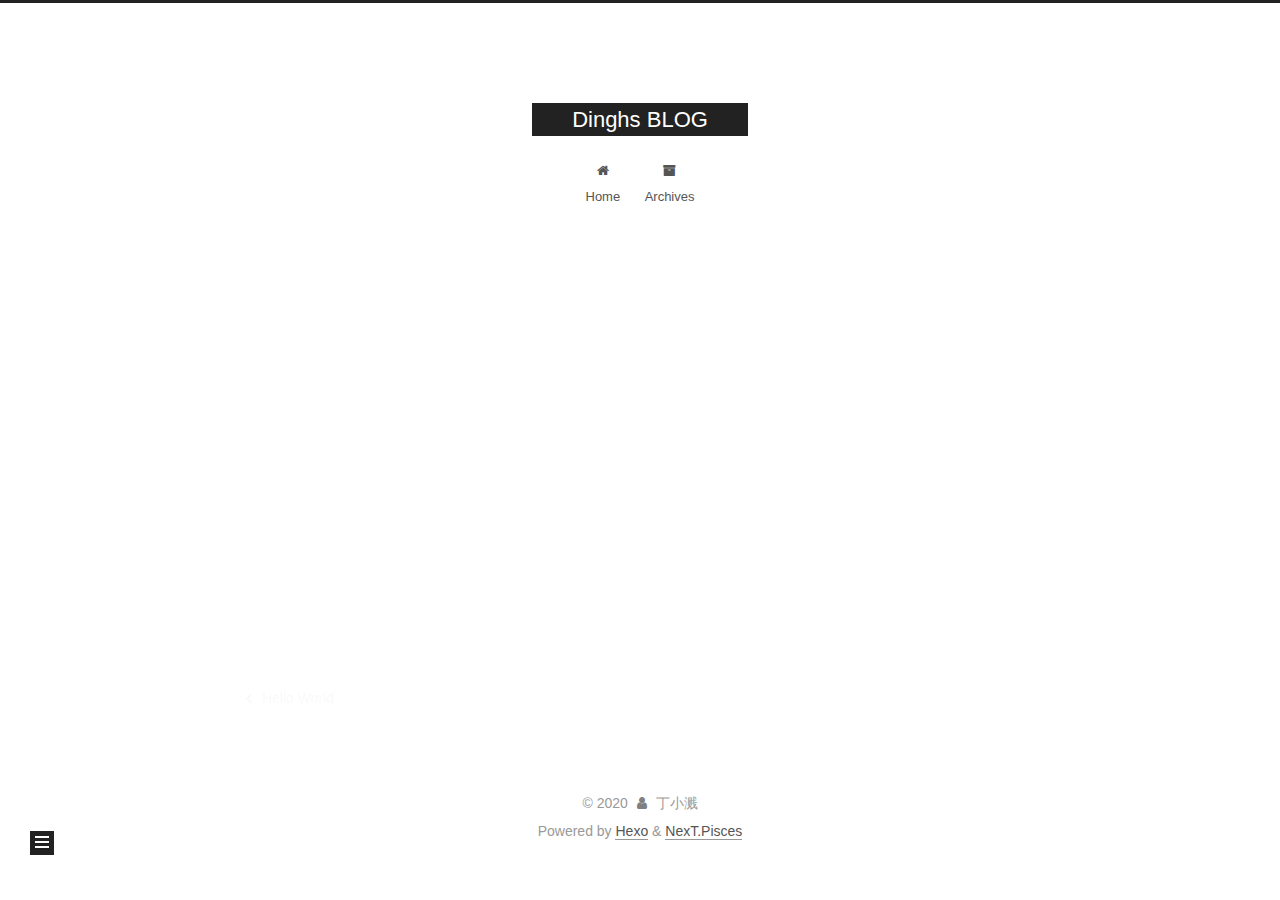
<file: 2020/03/22/第一次尝试/index.html>
<!DOCTYPE html>
<html lang="en">
<head>
  <meta charset="UTF-8">
<meta name="viewport" content="width=device-width, initial-scale=1, maximum-scale=2">
<meta name="theme-color" content="#222">
<meta name="generator" content="Hexo 4.2.0">
  <link rel="apple-touch-icon" sizes="180x180" href="/images/apple-touch-icon-next.png">
  <link rel="icon" type="image/png" sizes="32x32" href="/images/favicon-32x32-next.png">
  <link rel="icon" type="image/png" sizes="16x16" href="/images/favicon-16x16-next.png">
  <link rel="mask-icon" href="/images/logo.svg" color="#222">

<link rel="stylesheet" href="/css/main.css">


<link rel="stylesheet" href="/lib/font-awesome/css/font-awesome.min.css">

<script id="hexo-configurations">
    var NexT = window.NexT || {};
    var CONFIG = {"hostname":"yoursite.com","root":"/","scheme":"Pisces","version":"7.7.2","exturl":false,"sidebar":{"position":"left","display":"post","padding":18,"offset":12,"onmobile":false},"copycode":{"enable":false,"show_result":false,"style":null},"back2top":{"enable":true,"sidebar":false,"scrollpercent":false},"bookmark":{"enable":false,"color":"#222","save":"auto"},"fancybox":false,"mediumzoom":false,"lazyload":false,"pangu":false,"comments":{"style":"tabs","active":null,"storage":true,"lazyload":false,"nav":null},"algolia":{"hits":{"per_page":10},"labels":{"input_placeholder":"Search for Posts","hits_empty":"We didn't find any results for the search: ${query}","hits_stats":"${hits} results found in ${time} ms"}},"localsearch":{"enable":false,"trigger":"auto","top_n_per_article":1,"unescape":false,"preload":false},"motion":{"enable":true,"async":false,"transition":{"post_block":"fadeIn","post_header":"slideDownIn","post_body":"slideDownIn","coll_header":"slideLeftIn","sidebar":"slideUpIn"}}};
  </script>

  <meta name="description" content="title: 第一次尝试date: 2020-03-22 22:05:43tags:nice to meet you —">
<meta property="og:type" content="article">
<meta property="og:title" content="第一次尝试">
<meta property="og:url" content="http://yoursite.com/2020/03/22/%E7%AC%AC%E4%B8%80%E6%AC%A1%E5%B0%9D%E8%AF%95/index.html">
<meta property="og:site_name" content="Dinghs BLOG">
<meta property="og:description" content="title: 第一次尝试date: 2020-03-22 22:05:43tags:nice to meet you —">
<meta property="og:locale" content="en_US">
<meta property="article:published_time" content="2020-03-22T14:05:43.224Z">
<meta property="article:modified_time" content="2020-03-22T14:28:03.047Z">
<meta property="article:author" content="丁小溅">
<meta name="twitter:card" content="summary">

<link rel="canonical" href="http://yoursite.com/2020/03/22/%E7%AC%AC%E4%B8%80%E6%AC%A1%E5%B0%9D%E8%AF%95/">


<script id="page-configurations">
  // https://hexo.io/docs/variables.html
  CONFIG.page = {
    sidebar: "",
    isHome : false,
    isPost : true,
    lang   : 'en'
  };
</script>

  <title>第一次尝试 | Dinghs BLOG</title>
  






  <noscript>
  <style>
  .use-motion .brand,
  .use-motion .menu-item,
  .sidebar-inner,
  .use-motion .post-block,
  .use-motion .pagination,
  .use-motion .comments,
  .use-motion .post-header,
  .use-motion .post-body,
  .use-motion .collection-header { opacity: initial; }

  .use-motion .site-title,
  .use-motion .site-subtitle {
    opacity: initial;
    top: initial;
  }

  .use-motion .logo-line-before i { left: initial; }
  .use-motion .logo-line-after i { right: initial; }
  </style>
</noscript>

</head>

<body itemscope itemtype="http://schema.org/WebPage">
  <div class="container use-motion">
    <div class="headband"></div>

    <header class="header" itemscope itemtype="http://schema.org/WPHeader">
      <div class="header-inner"><div class="site-brand-container">
  <div class="site-nav-toggle">
    <div class="toggle" aria-label="Toggle navigation bar">
      <span class="toggle-line toggle-line-first"></span>
      <span class="toggle-line toggle-line-middle"></span>
      <span class="toggle-line toggle-line-last"></span>
    </div>
  </div>

  <div class="site-meta">

    <a href="/" class="brand" rel="start">
      <span class="logo-line-before"><i></i></span>
      <h1 class="site-title">Dinghs BLOG</h1>
      <span class="logo-line-after"><i></i></span>
    </a>
  </div>

  <div class="site-nav-right">
    <div class="toggle popup-trigger">
    </div>
  </div>
</div>




<nav class="site-nav">
  <ul id="menu" class="menu">
        <li class="menu-item menu-item-home">

    <a href="/" rel="section"><i class="fa fa-fw fa-home"></i>Home</a>

  </li>
        <li class="menu-item menu-item-archives">

    <a href="/archives/" rel="section"><i class="fa fa-fw fa-archive"></i>Archives</a>

  </li>
  </ul>
</nav>




</div>
    </header>

    
  <div class="back-to-top">
    <i class="fa fa-arrow-up"></i>
    <span>0%</span>
  </div>


    <main class="main">
      <div class="main-inner">
        <div class="content-wrap">
          

          <div class="content post">
            

  <div class="posts-expand">
      
  
  
  <article itemscope itemtype="http://schema.org/Article" class="post-block" lang="en">
    <link itemprop="mainEntityOfPage" href="http://yoursite.com/2020/03/22/%E7%AC%AC%E4%B8%80%E6%AC%A1%E5%B0%9D%E8%AF%95/">

    <span hidden itemprop="author" itemscope itemtype="http://schema.org/Person">
      <meta itemprop="image" content="/images/b.jpg">
      <meta itemprop="name" content="丁小溅">
      <meta itemprop="description" content="">
    </span>

    <span hidden itemprop="publisher" itemscope itemtype="http://schema.org/Organization">
      <meta itemprop="name" content="Dinghs BLOG">
    </span>
      <header class="post-header">
        <h1 class="post-title" itemprop="name headline">
          第一次尝试
        </h1>

        <div class="post-meta">
            <span class="post-meta-item">
              <span class="post-meta-item-icon">
                <i class="fa fa-calendar-o"></i>
              </span>
              <span class="post-meta-item-text">Posted on</span>
              

              <time title="Created: 2020-03-22 22:05:43 / Modified: 22:28:03" itemprop="dateCreated datePublished" datetime="2020-03-22T22:05:43+08:00">2020-03-22</time>
            </span>

          

        </div>
      </header>

    
    
    
    <div class="post-body" itemprop="articleBody">

      
        <hr>
<p>title: 第一次尝试<br>date: 2020-03-22 22:05:43<br>tags:<br>nice to meet you —</p>

    </div>

    
    
    

      <footer class="post-footer">

        


        
    <div class="post-nav">
      <div class="post-nav-item">
    <a href="/2020/03/22/hello-world/" rel="prev" title="Hello World">
      <i class="fa fa-chevron-left"></i> Hello World
    </a></div>
      <div class="post-nav-item"></div>
    </div>
      </footer>
    
  </article>
  
  
  

  </div>


          </div>
          

<script>
  window.addEventListener('tabs:register', () => {
    let { activeClass } = CONFIG.comments;
    if (CONFIG.comments.storage) {
      activeClass = localStorage.getItem('comments_active') || activeClass;
    }
    if (activeClass) {
      let activeTab = document.querySelector(`a[href="#comment-${activeClass}"]`);
      if (activeTab) {
        activeTab.click();
      }
    }
  });
  if (CONFIG.comments.storage) {
    window.addEventListener('tabs:click', event => {
      if (!event.target.matches('.tabs-comment .tab-content .tab-pane')) return;
      let commentClass = event.target.classList[1];
      localStorage.setItem('comments_active', commentClass);
    });
  }
</script>

        </div>
          
  
  <div class="toggle sidebar-toggle">
    <span class="toggle-line toggle-line-first"></span>
    <span class="toggle-line toggle-line-middle"></span>
    <span class="toggle-line toggle-line-last"></span>
  </div>

  <aside class="sidebar">
    <div class="sidebar-inner">

      <ul class="sidebar-nav motion-element">
        <li class="sidebar-nav-toc">
          Table of Contents
        </li>
        <li class="sidebar-nav-overview">
          Overview
        </li>
      </ul>

      <!--noindex-->
      <div class="post-toc-wrap sidebar-panel">
      </div>
      <!--/noindex-->

      <div class="site-overview-wrap sidebar-panel">
        <div class="site-author motion-element" itemprop="author" itemscope itemtype="http://schema.org/Person">
    <img class="site-author-image" itemprop="image" alt="丁小溅"
      src="/images/b.jpg">
  <p class="site-author-name" itemprop="name">丁小溅</p>
  <div class="site-description" itemprop="description"></div>
</div>
<div class="site-state-wrap motion-element">
  <nav class="site-state">
      <div class="site-state-item site-state-posts">
          <a href="/archives/">
        
          <span class="site-state-item-count">2</span>
          <span class="site-state-item-name">posts</span>
        </a>
      </div>
  </nav>
</div>



      </div>

    </div>
  </aside>
  <div id="sidebar-dimmer"></div>


      </div>
    </main>

    <footer class="footer">
      <div class="footer-inner">
        

        

<div class="copyright">
  
  &copy; 
  <span itemprop="copyrightYear">2020</span>
  <span class="with-love">
    <i class="fa fa-user"></i>
  </span>
  <span class="author" itemprop="copyrightHolder">丁小溅</span>
</div>
  <div class="powered-by">Powered by <a href="https://hexo.io/" class="theme-link" rel="noopener" target="_blank">Hexo</a> & <a href="https://pisces.theme-next.org/" class="theme-link" rel="noopener" target="_blank">NexT.Pisces</a>
  </div>

        








      </div>
    </footer>
  </div>

  
  <script src="/lib/anime.min.js"></script>
  <script src="/lib/velocity/velocity.min.js"></script>
  <script src="/lib/velocity/velocity.ui.min.js"></script>

<script src="/js/utils.js"></script>

<script src="/js/motion.js"></script>


<script src="/js/schemes/pisces.js"></script>


<script src="/js/next-boot.js"></script>




  















  

  

</body>
</html>
</file>
<file: css/main.css>
:root {
  --body-bg-color: #fff;
  --content-bg-color: #fff;
  --card-bg-color: #f5f5f5;
  --text-color: #555;
  --link-color: #555;
  --link-hover-color: #222;
  --brand-color: #fff;
  --brand-hover-color: #fff;
  --table-row-odd-bg-color: #f9f9f9;
  --table-row-hover-bg-color: #f5f5f5;
  --menu-item-bg-color: #f5f5f5;
  --btn-default-bg: #222;
  --btn-default-color: #fff;
  --btn-default-border-color: #222;
  --btn-default-hover-bg: #fff;
  --btn-default-hover-color: #222;
  --btn-default-hover-border-color: #222;
}
html {
  line-height: 1.15; /* 1 */
  -webkit-text-size-adjust: 100%; /* 2 */
}
body {
  margin: 0;
}
main {
  display: block;
}
h1 {
  font-size: 2em;
  margin: 0.67em 0;
}
hr {
  box-sizing: content-box; /* 1 */
  height: 0; /* 1 */
  overflow: visible; /* 2 */
}
pre {
  font-family: monospace, monospace; /* 1 */
  font-size: 1em; /* 2 */
}
a {
  background: transparent;
}
abbr[title] {
  border-bottom: none; /* 1 */
  text-decoration: underline; /* 2 */
  text-decoration: underline dotted; /* 2 */
}
b,
strong {
  font-weight: bolder;
}
code,
kbd,
samp {
  font-family: monospace, monospace; /* 1 */
  font-size: 1em; /* 2 */
}
small {
  font-size: 80%;
}
sub,
sup {
  font-size: 75%;
  line-height: 0;
  position: relative;
  vertical-align: baseline;
}
sub {
  bottom: -0.25em;
}
sup {
  top: -0.5em;
}
img {
  border-style: none;
}
button,
input,
optgroup,
select,
textarea {
  font-family: inherit; /* 1 */
  font-size: 100%; /* 1 */
  line-height: 1.15; /* 1 */
  margin: 0; /* 2 */
}
button,
input {
/* 1 */
  overflow: visible;
}
button,
select {
/* 1 */
  text-transform: none;
}
button,
[type='button'],
[type='reset'],
[type='submit'] {
  -webkit-appearance: button;
}
button::-moz-focus-inner,
[type='button']::-moz-focus-inner,
[type='reset']::-moz-focus-inner,
[type='submit']::-moz-focus-inner {
  border-style: none;
  padding: 0;
}
button:-moz-focusring,
[type='button']:-moz-focusring,
[type='reset']:-moz-focusring,
[type='submit']:-moz-focusring {
  outline: 1px dotted ButtonText;
}
fieldset {
  padding: 0.35em 0.75em 0.625em;
}
legend {
  box-sizing: border-box; /* 1 */
  color: inherit; /* 2 */
  display: table; /* 1 */
  max-width: 100%; /* 1 */
  padding: 0; /* 3 */
  white-space: normal; /* 1 */
}
progress {
  vertical-align: baseline;
}
textarea {
  overflow: auto;
}
[type='checkbox'],
[type='radio'] {
  box-sizing: border-box; /* 1 */
  padding: 0; /* 2 */
}
[type='number']::-webkit-inner-spin-button,
[type='number']::-webkit-outer-spin-button {
  height: auto;
}
[type='search'] {
  outline-offset: -2px; /* 2 */
  -webkit-appearance: textfield; /* 1 */
}
[type='search']::-webkit-search-decoration {
  -webkit-appearance: none;
}
::-webkit-file-upload-button {
  font: inherit; /* 2 */
  -webkit-appearance: button; /* 1 */
}
details {
  display: block;
}
summary {
  display: list-item;
}
template {
  display: none;
}
[hidden] {
  display: none;
}
::selection {
  background: #262a30;
  color: #fff;
}
html,
body {
  height: 100%;
}
body {
  background: var(--body-bg-color);
  color: var(--text-color);
  font-family: 'Lato', "PingFang SC", "Microsoft YaHei", sans-serif;
  font-size: 1em;
  line-height: 2;
}
@media (max-width: 991px) {
  body {
    padding-left: 0 !important;
    padding-right: 0 !important;
  }
}
h1,
h2,
h3,
h4,
h5,
h6 {
  font-family: 'Lato', "PingFang SC", "Microsoft YaHei", sans-serif;
  font-weight: bold;
  line-height: 1.5;
  margin: 20px 0 15px;
}
h1 {
  font-size: 1.5em;
}
h2 {
  font-size: 1.375em;
}
h3 {
  font-size: 1.25em;
}
h4 {
  font-size: 1.125em;
}
h5 {
  font-size: 1em;
}
h6 {
  font-size: 0.875em;
}
p {
  margin: 0 0 20px 0;
}
a,
span.exturl {
  border-bottom: 1px solid #999;
  color: var(--link-color);
  outline: 0;
  text-decoration: none;
  overflow-wrap: break-word;
  word-wrap: break-word;
  cursor: pointer;
}
a:hover,
span.exturl:hover {
  border-bottom-color: var(--link-hover-color);
  color: var(--link-hover-color);
}
iframe,
img,
video {
  display: block;
  margin-left: auto;
  margin-right: auto;
  max-width: 100%;
}
hr {
  background-image: repeating-linear-gradient(-45deg, #ddd, #ddd 4px, transparent 4px, transparent 8px);
  border: 0;
  height: 3px;
  margin: 40px 0;
}
blockquote {
  border-left: 4px solid #ddd;
  color: #666;
  margin: 0;
  padding: 0 15px;
}
blockquote cite::before {
  content: '-';
  padding: 0 5px;
}
dt {
  font-weight: bold;
}
dd {
  margin: 0;
  padding: 0;
}
kbd {
  background-color: #f5f5f5;
  background-image: linear-gradient(#eee, #fff, #eee);
  border: 1px solid #ccc;
  border-radius: 0.2em;
  box-shadow: 0.1em 0.1em 0.2em rgba(0,0,0,0.1);
  color: #555;
  font-family: inherit;
  padding: 0.1em 0.3em;
  white-space: nowrap;
}
.table-container {
  overflow: auto;
}
table {
  border-collapse: collapse;
  border-spacing: 0;
  font-size: 0.875em;
  margin: 0 0 20px 0;
  width: 100%;
}
tbody tr:nth-of-type(odd) {
  background: var(--table-row-odd-bg-color);
}
tbody tr:hover {
  background: var(--table-row-hover-bg-color);
}
caption,
th,
td {
  font-weight: normal;
  padding: 8px;
  text-align: left;
  vertical-align: middle;
}
th,
td {
  border: 1px solid #ddd;
  border-bottom: 3px solid #ddd;
}
th {
  font-weight: 700;
  padding-bottom: 10px;
}
td {
  border-bottom-width: 1px;
}
.btn {
  background: var(--btn-default-bg);
  border: 2px solid var(--btn-default-border-color);
  border-radius: 0;
  color: var(--btn-default-color);
  display: inline-block;
  font-size: 0.875em;
  line-height: 2;
  padding: 0 20px;
  text-decoration: none;
  transition-property: background-color;
  transition-delay: 0s;
  transition-duration: 0.2s;
  transition-timing-function: ease-in-out;
}
.btn:hover {
  background: var(--btn-default-hover-bg);
  border-color: var(--btn-default-hover-border-color);
  color: var(--btn-default-hover-color);
}
.btn + .btn {
  margin: 0 0 8px 8px;
}
.btn .fa-fw {
  text-align: left;
  width: 1.285714285714286em;
}
.toggle {
  line-height: 0;
}
.toggle .toggle-line {
  background: #fff;
  display: inline-block;
  height: 2px;
  left: 0;
  position: relative;
  top: 0;
  transition: all 0.4s;
  vertical-align: top;
  width: 100%;
}
.toggle .toggle-line:not(:first-child) {
  margin-top: 3px;
}
.toggle.toggle-arrow .toggle-line-first {
  left: 50%;
  top: 2px;
  transform: rotate(45deg);
  width: 50%;
}
.toggle.toggle-arrow .toggle-line-middle {
  left: 2px;
  width: 90%;
}
.toggle.toggle-arrow .toggle-line-last {
  left: 50%;
  top: -2px;
  transform: rotate(-45deg);
  width: 50%;
}
.toggle.toggle-close .toggle-line-first {
  transform: rotate(-45deg);
  top: 5px;
}
.toggle.toggle-close .toggle-line-middle {
  opacity: 0;
}
.toggle.toggle-close .toggle-line-last {
  transform: rotate(45deg);
  top: -5px;
}
.highlight,
pre {
  background: #f7f7f7;
  color: #4d4d4c;
  line-height: 1.6;
  margin: 0 auto 20px;
}
pre,
code {
  font-family: consolas, Menlo, monospace, "PingFang SC", "Microsoft YaHei";
}
code {
  background: #eee;
  border-radius: 3px;
  color: #555;
  padding: 2px 4px;
  overflow-wrap: break-word;
  word-wrap: break-word;
}
.highlight *::selection {
  background: #d6d6d6;
}
.highlight pre {
  border: 0;
  margin: 0;
  padding: 10px 0;
}
.highlight table {
  border: 0;
  margin: 0;
  width: auto;
}
.highlight td {
  border: 0;
  padding: 0;
}
.highlight figcaption {
  background: #eff2f3;
  color: #4d4d4c;
  display: flex;
  font-size: 0.875em;
  justify-content: space-between;
  line-height: 1.2;
  padding: 0.5em;
}
.highlight figcaption a {
  color: #4d4d4c;
}
.highlight figcaption a:hover {
  border-bottom-color: #4d4d4c;
}
.highlight .gutter {
  -moz-user-select: none;
  -ms-user-select: none;
  -webkit-user-select: none;
  user-select: none;
}
.highlight .gutter pre {
  background: #eff2f3;
  color: #869194;
  padding-left: 10px;
  padding-right: 10px;
  text-align: right;
}
.highlight .code pre {
  background: #f7f7f7;
  padding-left: 10px;
  width: 100%;
}
.gist table {
  width: auto;
}
.gist table td {
  border: 0;
}
pre {
  overflow: auto;
  padding: 10px;
}
pre code {
  background: none;
  color: #4d4d4c;
  font-size: 0.875em;
  padding: 0;
  text-shadow: none;
}
pre .deletion {
  background: #fdd;
}
pre .addition {
  background: #dfd;
}
pre .meta {
  color: #eab700;
  -moz-user-select: none;
  -ms-user-select: none;
  -webkit-user-select: none;
  user-select: none;
}
pre .comment {
  color: #8e908c;
}
pre .variable,
pre .attribute,
pre .tag,
pre .name,
pre .regexp,
pre .ruby .constant,
pre .xml .tag .title,
pre .xml .pi,
pre .xml .doctype,
pre .html .doctype,
pre .css .id,
pre .css .class,
pre .css .pseudo {
  color: #c82829;
}
pre .number,
pre .preprocessor,
pre .built_in,
pre .builtin-name,
pre .literal,
pre .params,
pre .constant,
pre .command {
  color: #f5871f;
}
pre .ruby .class .title,
pre .css .rules .attribute,
pre .string,
pre .symbol,
pre .value,
pre .inheritance,
pre .header,
pre .ruby .symbol,
pre .xml .cdata,
pre .special,
pre .formula {
  color: #718c00;
}
pre .title,
pre .css .hexcolor {
  color: #3e999f;
}
pre .function,
pre .python .decorator,
pre .python .title,
pre .ruby .function .title,
pre .ruby .title .keyword,
pre .perl .sub,
pre .javascript .title,
pre .coffeescript .title {
  color: #4271ae;
}
pre .keyword,
pre .javascript .function {
  color: #8959a8;
}
.blockquote-center {
  border-left: none;
  margin: 40px 0;
  padding: 0;
  position: relative;
  text-align: center;
}
.blockquote-center::before,
.blockquote-center::after {
  background-repeat: no-repeat;
  background-size: 22px 22px;
  content: ' ';
  display: block;
  height: 24px;
  opacity: 0.2;
  position: absolute;
  width: 100%;
}
.blockquote-center::before {
  background-image: url("../images/quote-l.svg");
  background-position: 0 -6px;
  border-top: 1px solid #ccc;
  top: -20px;
}
.blockquote-center::after {
  background-image: url("../images/quote-r.svg");
  background-position: 100% 8px;
  border-bottom: 1px solid #ccc;
  bottom: -20px;
}
.blockquote-center p,
.blockquote-center div {
  text-align: center;
}
.post-body .group-picture img {
  margin: 0 auto;
  padding: 0 3px;
}
.group-picture-row {
  margin-bottom: 6px;
  overflow: hidden;
}
.group-picture-column {
  float: left;
  margin-bottom: 10px;
}
.post-body .label {
  color: #555;
  display: inline;
  padding: 0 2px;
}
.post-body .label.default {
  background: #f0f0f0;
}
.post-body .label.primary {
  background: #efe6f7;
}
.post-body .label.info {
  background: #e5f2f8;
}
.post-body .label.success {
  background: #e7f4e9;
}
.post-body .label.warning {
  background: #fcf6e1;
}
.post-body .label.danger {
  background: #fae8eb;
}
.post-body .tabs {
  margin-bottom: 20px;
}
.post-body .tabs,
.tabs-comment {
  display: block;
  padding-top: 10px;
  position: relative;
}
.post-body .tabs ul.nav-tabs,
.tabs-comment ul.nav-tabs {
  display: flex;
  flex-wrap: wrap;
  margin: 0;
  margin-bottom: -1px;
  padding: 0;
}
@media (max-width: 413px) {
  .post-body .tabs ul.nav-tabs,
  .tabs-comment ul.nav-tabs {
    display: block;
    margin-bottom: 5px;
  }
}
.post-body .tabs ul.nav-tabs li.tab,
.tabs-comment ul.nav-tabs li.tab {
  border-bottom: 1px solid #ddd;
  border-left: 1px solid transparent;
  border-right: 1px solid transparent;
  border-top: 3px solid transparent;
  flex-grow: 1;
  list-style-type: none;
  border-radius: 0 0 0 0;
}
@media (max-width: 413px) {
  .post-body .tabs ul.nav-tabs li.tab,
  .tabs-comment ul.nav-tabs li.tab {
    border-bottom: 1px solid transparent;
    border-left: 3px solid transparent;
    border-right: 1px solid transparent;
    border-top: 1px solid transparent;
  }
}
@media (max-width: 413px) {
  .post-body .tabs ul.nav-tabs li.tab,
  .tabs-comment ul.nav-tabs li.tab {
    border-radius: 0;
  }
}
.post-body .tabs ul.nav-tabs li.tab a,
.tabs-comment ul.nav-tabs li.tab a {
  border-bottom: initial;
  display: block;
  line-height: 1.8;
  outline: 0;
  padding: 0.25em 0.75em;
  text-align: center;
  transition-delay: 0s;
  transition-duration: 0.2s;
  transition-timing-function: ease-out;
}
.post-body .tabs ul.nav-tabs li.tab a i,
.tabs-comment ul.nav-tabs li.tab a i {
  width: 1.285714285714286em;
}
.post-body .tabs ul.nav-tabs li.tab.active,
.tabs-comment ul.nav-tabs li.tab.active {
  border-bottom: 1px solid transparent;
  border-left: 1px solid #ddd;
  border-right: 1px solid #ddd;
  border-top: 3px solid #fc6423;
}
@media (max-width: 413px) {
  .post-body .tabs ul.nav-tabs li.tab.active,
  .tabs-comment ul.nav-tabs li.tab.active {
    border-bottom: 1px solid #ddd;
    border-left: 3px solid #fc6423;
    border-right: 1px solid #ddd;
    border-top: 1px solid #ddd;
  }
}
.post-body .tabs ul.nav-tabs li.tab.active a,
.tabs-comment ul.nav-tabs li.tab.active a {
  color: var(--link-color);
  cursor: default;
}
.post-body .tabs .tab-content .tab-pane,
.tabs-comment .tab-content .tab-pane {
  border: 1px solid #ddd;
  border-top: 0;
  padding: 20px 20px 0 20px;
  border-radius: 0;
}
.post-body .tabs .tab-content .tab-pane:not(.active),
.tabs-comment .tab-content .tab-pane:not(.active) {
  display: none;
}
.post-body .tabs .tab-content .tab-pane.active,
.tabs-comment .tab-content .tab-pane.active {
  display: block;
}
.post-body .tabs .tab-content .tab-pane.active:nth-of-type(1),
.tabs-comment .tab-content .tab-pane.active:nth-of-type(1) {
  border-radius: 0 0 0 0;
}
@media (max-width: 413px) {
  .post-body .tabs .tab-content .tab-pane.active:nth-of-type(1),
  .tabs-comment .tab-content .tab-pane.active:nth-of-type(1) {
    border-radius: 0;
  }
}
.post-body .note {
  border-radius: 3px;
  margin-bottom: 20px;
  padding: 1em;
  position: relative;
  border: 1px solid #eee;
  border-left-width: 5px;
}
.post-body .note h2,
.post-body .note h3,
.post-body .note h4,
.post-body .note h5,
.post-body .note h6 {
  margin-top: 0;
  border-bottom: initial;
  margin-bottom: 0;
  padding-top: 0;
}
.post-body .note p:first-child,
.post-body .note ul:first-child,
.post-body .note ol:first-child,
.post-body .note table:first-child,
.post-body .note pre:first-child,
.post-body .note blockquote:first-child,
.post-body .note img:first-child {
  margin-top: 0;
}
.post-body .note p:last-child,
.post-body .note ul:last-child,
.post-body .note ol:last-child,
.post-body .note table:last-child,
.post-body .note pre:last-child,
.post-body .note blockquote:last-child,
.post-body .note img:last-child {
  margin-bottom: 0;
}
.post-body .note.default {
  border-left-color: #777;
}
.post-body .note.default h2,
.post-body .note.default h3,
.post-body .note.default h4,
.post-body .note.default h5,
.post-body .note.default h6 {
  color: #777;
}
.post-body .note.primary {
  border-left-color: #6f42c1;
}
.post-body .note.primary h2,
.post-body .note.primary h3,
.post-body .note.primary h4,
.post-body .note.primary h5,
.post-body .note.primary h6 {
  color: #6f42c1;
}
.post-body .note.info {
  border-left-color: #428bca;
}
.post-body .note.info h2,
.post-body .note.info h3,
.post-body .note.info h4,
.post-body .note.info h5,
.post-body .note.info h6 {
  color: #428bca;
}
.post-body .note.success {
  border-left-color: #5cb85c;
}
.post-body .note.success h2,
.post-body .note.success h3,
.post-body .note.success h4,
.post-body .note.success h5,
.post-body .note.success h6 {
  color: #5cb85c;
}
.post-body .note.warning {
  border-left-color: #f0ad4e;
}
.post-body .note.warning h2,
.post-body .note.warning h3,
.post-body .note.warning h4,
.post-body .note.warning h5,
.post-body .note.warning h6 {
  color: #f0ad4e;
}
.post-body .note.danger {
  border-left-color: #d9534f;
}
.post-body .note.danger h2,
.post-body .note.danger h3,
.post-body .note.danger h4,
.post-body .note.danger h5,
.post-body .note.danger h6 {
  color: #d9534f;
}
.pagination .prev,
.pagination .next,
.pagination .page-number,
.pagination .space {
  display: inline-block;
  margin: 0 10px;
  padding: 0 11px;
  position: relative;
  top: -1px;
}
@media (max-width: 767px) {
  .pagination .prev,
  .pagination .next,
  .pagination .page-number,
  .pagination .space {
    margin: 0 5px;
  }
}
.pagination {
  border-top: 1px solid #eee;
  margin: 120px 0 0;
  text-align: center;
}
.pagination .prev,
.pagination .next,
.pagination .page-number {
  border-bottom: 0;
  border-top: 1px solid #eee;
  transition-property: border-color;
  transition-delay: 0s;
  transition-duration: 0.2s;
  transition-timing-function: ease-in-out;
}
.pagination .prev:hover,
.pagination .next:hover,
.pagination .page-number:hover {
  border-top-color: #222;
}
.pagination .space {
  margin: 0;
  padding: 0;
}
.pagination .prev {
  margin-left: 0;
}
.pagination .next {
  margin-right: 0;
}
.pagination .page-number.current {
  background: #ccc;
  border-top-color: #ccc;
  color: #fff;
}
@media (max-width: 767px) {
  .pagination {
    border-top: none;
  }
  .pagination .prev,
  .pagination .next,
  .pagination .page-number {
    border-bottom: 1px solid #eee;
    border-top: 0;
    margin-bottom: 10px;
    padding: 0 10px;
  }
  .pagination .prev:hover,
  .pagination .next:hover,
  .pagination .page-number:hover {
    border-bottom-color: #222;
  }
}
.comments {
  margin: 60px 20px 0;
  overflow: hidden;
}
.comment-button-group {
  display: flex;
  flex-wrap: wrap-reverse;
  justify-content: center;
  margin: 1em 0;
}
.comment-button-group .comment-button {
  margin: 0.1em 0.2em;
}
.comment-button-group .comment-button.active {
  background: var(--btn-default-hover-bg);
  border-color: var(--btn-default-hover-border-color);
  color: var(--btn-default-hover-color);
}
.comment-position {
  display: none;
}
.comment-position.active {
  display: block;
}
.tabs-comment {
  background: var(--content-bg-color);
  margin-top: 4em;
  padding-top: 0;
}
.tabs-comment .comments {
  border: 0;
  box-shadow: none;
  margin-top: 0;
  padding-top: 0;
}
.container {
  min-height: 100%;
  position: relative;
}
.main-inner {
  margin: 0 auto;
  width: 700px;
}
@media (min-width: 1200px) {
  .main-inner {
    width: 800px;
  }
}
@media (min-width: 1600px) {
  .main-inner {
    width: 900px;
  }
}
.header {
  background: transparent;
}
.header-inner {
  margin: 0 auto;
  width: 700px;
}
@media (min-width: 1200px) {
  .header-inner {
    width: 800px;
  }
}
@media (min-width: 1600px) {
  .header-inner {
    width: 900px;
  }
}
.site-brand-container {
  display: flex;
  flex-shrink: 0;
  padding: 0 10px;
}
.headband {
  background: #222;
  height: 3px;
}
.site-meta {
  flex-grow: 1;
  text-align: center;
}
@media (max-width: 767px) {
  .site-meta {
    text-align: center;
  }
}
.brand {
  border-bottom: none;
  color: var(--brand-color);
  display: inline-block;
  line-height: 1.375em;
  padding: 0 40px;
  position: relative;
}
.brand:hover {
  color: var(--brand-hover-color);
}
.site-title {
  font-family: 'Lato', "PingFang SC", "Microsoft YaHei", sans-serif;
  font-size: 1.375em;
  font-weight: normal;
  margin: 0;
}
.site-subtitle {
  color: #999;
  font-size: 0.8125em;
  margin: 10px 0;
}
.use-motion .brand {
  opacity: 0;
}
.use-motion .site-title,
.use-motion .site-subtitle,
.use-motion .custom-logo-image {
  opacity: 0;
  position: relative;
  top: -10px;
}
.site-nav-toggle,
.site-nav-right {
  display: none;
}
@media (max-width: 767px) {
  .site-nav-toggle,
  .site-nav-right {
    display: flex;
    flex-direction: column;
    justify-content: center;
  }
}
.site-nav-toggle .toggle,
.site-nav-right .toggle {
  color: var(--text-color);
  padding: 10px;
  width: 22px;
}
.site-nav-toggle .toggle .toggle-line,
.site-nav-right .toggle .toggle-line {
  background: var(--text-color);
  border-radius: 1px;
}
.site-nav {
  display: block;
}
@media (max-width: 767px) {
  .site-nav {
    clear: both;
    display: none;
  }
}
.site-nav.site-nav-on {
  display: block;
}
.menu {
  margin-top: 20px;
  padding-left: 0;
  text-align: center;
}
.menu-item {
  display: inline-block;
  list-style: none;
  margin: 0 10px;
}
@media (max-width: 767px) {
  .menu-item {
    display: block;
    margin-top: 10px;
  }
  .menu-item.menu-item-search {
    display: none;
  }
}
.menu-item a,
.menu-item span.exturl {
  border-bottom: 0;
  display: block;
  font-size: 0.8125em;
  transition-property: border-color;
  transition-delay: 0s;
  transition-duration: 0.2s;
  transition-timing-function: ease-in-out;
}
@media (hover: none) {
  .menu-item a:hover,
  .menu-item span.exturl:hover {
    border-bottom-color: transparent !important;
  }
}
.menu-item .fa {
  margin-right: 8px;
}
.menu-item .badge {
  display: inline-block;
  font-weight: bold;
  line-height: 1;
  margin-left: 0.35em;
  margin-top: 0.35em;
  text-align: center;
  white-space: nowrap;
}
@media (max-width: 767px) {
  .menu-item .badge {
    float: right;
    margin-left: 0;
  }
}
.menu-item-active a,
.menu .menu-item a:hover,
.menu .menu-item span.exturl:hover {
  background: var(--menu-item-bg-color);
}
.use-motion .menu-item {
  opacity: 0;
}
.sidebar {
  background: #222;
  bottom: 0;
  box-shadow: inset 0 2px 6px #000;
  position: fixed;
  top: 0;
}
@media (max-width: 991px) {
  .sidebar {
    display: none;
  }
}
.sidebar-inner {
  color: #999;
  padding: 18px 10px;
  text-align: center;
}
.cc-license {
  margin-top: 10px;
  text-align: center;
}
.cc-license .cc-opacity {
  border-bottom: none;
  opacity: 0.7;
}
.cc-license .cc-opacity:hover {
  opacity: 0.9;
}
.cc-license img {
  display: inline-block;
}
.site-author-image {
  border: 2px solid #333;
  display: block;
  margin: 0 auto;
  max-width: 96px;
  padding: 2px;
}
.site-author-name {
  color: #f5f5f5;
  font-weight: normal;
  margin: 5px 0 0;
  text-align: center;
}
.site-description {
  color: #999;
  font-size: 1em;
  margin-top: 5px;
  text-align: center;
}
.links-of-author {
  margin-top: 15px;
}
.links-of-author a,
.links-of-author span.exturl {
  border-bottom-color: #555;
  display: inline-block;
  font-size: 0.8125em;
  margin-bottom: 10px;
  margin-right: 10px;
  vertical-align: middle;
}
.links-of-author a::before,
.links-of-author span.exturl::before {
  background: #32ffff;
  border-radius: 50%;
  content: ' ';
  display: inline-block;
  height: 4px;
  margin-right: 3px;
  vertical-align: middle;
  width: 4px;
}
.sidebar-button {
  margin-top: 15px;
}
.sidebar-button a {
  border: 1px solid #fc6423;
  border-radius: 4px;
  color: #fc6423;
  display: inline-block;
  padding: 0 15px;
}
.sidebar-button a .fa {
  margin-right: 5px;
}
.sidebar-button a:hover {
  background: #fc6423;
  border: 1px solid #fc6423;
  color: #fff;
}
.sidebar-button a:hover .fa {
  color: #fff;
}
.links-of-blogroll {
  font-size: 0.8125em;
  margin-top: 10px;
}
.links-of-blogroll-title {
  font-size: 0.875em;
  font-weight: 600;
  margin-top: 0;
}
.links-of-blogroll-list {
  list-style: none;
  margin: 0;
  padding: 0;
}
#sidebar-dimmer {
  display: none;
}
@media (max-width: 767px) {
  #sidebar-dimmer {
    background: #000;
    display: block;
    height: 100%;
    left: 100%;
    opacity: 0;
    position: fixed;
    top: 0;
    width: 100%;
    z-index: 1100;
  }
  .sidebar-active + #sidebar-dimmer {
    opacity: 0.7;
    transform: translateX(-100%);
    transition: opacity 0.5s;
  }
}
.sidebar-nav {
  margin: 0;
  padding-bottom: 20px;
  padding-left: 0;
}
.sidebar-nav li {
  border-bottom: 1px solid transparent;
  color: #555;
  cursor: pointer;
  display: inline-block;
  font-size: 0.875em;
}
.sidebar-nav li.sidebar-nav-overview {
  margin-left: 10px;
}
.sidebar-nav li:hover {
  color: #f5f5f5;
}
.sidebar-nav .sidebar-nav-active {
  border-bottom-color: #87daff;
  color: #87daff;
}
.sidebar-nav .sidebar-nav-active:hover {
  color: #87daff;
}
.sidebar-panel {
  display: none;
  overflow-x: hidden;
  overflow-y: auto;
}
.sidebar-panel-active {
  display: block;
}
.sidebar-toggle {
  background: #222;
  bottom: 45px;
  cursor: pointer;
  height: 14px;
  left: 30px;
  padding: 5px;
  position: fixed;
  width: 14px;
  z-index: 1300;
}
@media (max-width: 991px) {
  .sidebar-toggle {
    left: 20px;
    opacity: 0.8;
    display: none;
  }
}
.sidebar-toggle:hover .toggle-line {
  background: #87daff;
}
.post-toc {
  font-size: 0.875em;
}
.post-toc ol {
  list-style: none;
  margin: 0;
  padding: 0 2px 5px 10px;
  text-align: left;
}
.post-toc ol > ol {
  padding-left: 0;
}
.post-toc ol a {
  transition-property: all;
  transition-delay: 0s;
  transition-duration: 0.2s;
  transition-timing-function: ease-in-out;
}
.post-toc .nav-item {
  line-height: 1.8;
  overflow: hidden;
  text-overflow: ellipsis;
  white-space: nowrap;
}
.post-toc .nav .nav-child {
  display: none;
}
.post-toc .nav .active > .nav-child {
  display: block;
}
.post-toc .nav .active-current > .nav-child {
  display: block;
}
.post-toc .nav .active-current > .nav-child > .nav-item {
  display: block;
}
.post-toc .nav .active > a {
  border-bottom-color: #87daff;
  color: #87daff;
}
.post-toc .nav .active-current > a {
  color: #87daff;
}
.post-toc .nav .active-current > a:hover {
  color: #87daff;
}
.site-state {
  display: flex;
  justify-content: center;
  line-height: 1.4;
  margin-top: 10px;
  overflow: hidden;
  text-align: center;
  white-space: nowrap;
}
.site-state-item {
  padding: 0 15px;
}
.site-state-item:not(:first-child) {
  border-left: 1px solid #333;
}
.site-state-item a {
  border-bottom: none;
}
.site-state-item-count {
  display: block;
  font-size: 1.25em;
  font-weight: 600;
  text-align: center;
}
.site-state-item-name {
  color: inherit;
  font-size: 0.875em;
}
.footer {
  color: #999;
  font-size: 0.875em;
  padding: 20px 0;
}
.footer.footer-fixed {
  bottom: 0;
  left: 0;
  position: absolute;
  right: 0;
}
.footer-inner {
  box-sizing: border-box;
  margin: 0 auto;
  text-align: center;
  width: 700px;
}
@media (min-width: 1200px) {
  .footer-inner {
    width: 800px;
  }
}
@media (min-width: 1600px) {
  .footer-inner {
    width: 900px;
  }
}
.languages {
  display: inline-block;
  font-size: 1.125em;
  position: relative;
}
.languages .lang-select-label span {
  margin: 0 0.5em;
}
.languages .lang-select {
  height: 100%;
  left: 0;
  opacity: 0;
  position: absolute;
  top: 0;
  width: 100%;
}
.with-love {
  color: #808080;
  display: inline-block;
  margin: 0 5px;
}
.powered-by,
.theme-info {
  display: inline-block;
}
@-moz-keyframes iconAnimate {
  0%, 100% {
    transform: scale(1);
  }
  10%, 30% {
    transform: scale(0.9);
  }
  20%, 40%, 60%, 80% {
    transform: scale(1.1);
  }
  50%, 70% {
    transform: scale(1.1);
  }
}
@-webkit-keyframes iconAnimate {
  0%, 100% {
    transform: scale(1);
  }
  10%, 30% {
    transform: scale(0.9);
  }
  20%, 40%, 60%, 80% {
    transform: scale(1.1);
  }
  50%, 70% {
    transform: scale(1.1);
  }
}
@-o-keyframes iconAnimate {
  0%, 100% {
    transform: scale(1);
  }
  10%, 30% {
    transform: scale(0.9);
  }
  20%, 40%, 60%, 80% {
    transform: scale(1.1);
  }
  50%, 70% {
    transform: scale(1.1);
  }
}
@keyframes iconAnimate {
  0%, 100% {
    transform: scale(1);
  }
  10%, 30% {
    transform: scale(0.9);
  }
  20%, 40%, 60%, 80% {
    transform: scale(1.1);
  }
  50%, 70% {
    transform: scale(1.1);
  }
}
.back-to-top {
  font-size: 12px;
  text-align: center;
  transition-delay: 0s;
  transition-duration: 0.2s;
  transition-timing-function: ease-in-out;
}
.back-to-top {
  background: #222;
  bottom: -100px;
  box-sizing: border-box;
  color: #fff;
  cursor: pointer;
  left: 30px;
  opacity: 1;
  padding: 0 6px;
  position: fixed;
  transition-property: bottom;
  z-index: 1300;
  width: 24px;
}
.back-to-top span {
  display: none;
}
.back-to-top:hover {
  color: #87daff;
}
.back-to-top.back-to-top-on {
  bottom: 19px;
}
@media (max-width: 991px) {
  .back-to-top {
    left: 20px;
    opacity: 0.8;
  }
}
.post-body {
  font-family: 'Lato', "PingFang SC", "Microsoft YaHei", sans-serif;
  overflow-wrap: break-word;
  word-wrap: break-word;
}
@media (min-width: 1200px) {
  .post-body {
    font-size: 1.125em;
  }
}
.post-body .exturl .fa {
  font-size: 0.875em;
  margin-left: 4px;
}
.post-body .image-caption,
.post-body .figure .caption {
  color: #999;
  font-size: 0.875em;
  font-weight: bold;
  line-height: 1;
  margin: -20px auto 15px;
  text-align: center;
}
.post-sticky-flag {
  display: inline-block;
  transform: rotate(30deg);
}
.post-button {
  margin-top: 40px;
  text-align: center;
}
.use-motion .post-block,
.use-motion .pagination,
.use-motion .comments {
  opacity: 0;
}
.use-motion .post-header {
  opacity: 0;
}
.use-motion .post-body {
  opacity: 0;
}
.use-motion .collection-header {
  opacity: 0;
}
.posts-collapse {
  margin-left: 35px;
  margin-top: 35px;
  position: relative;
}
@media (max-width: 767px) {
  .posts-collapse {
    margin-left: 20px;
    margin-right: 20px;
  }
}
.posts-collapse .collection-title {
  font-size: 1.125em;
  position: relative;
}
.posts-collapse .collection-title::before {
  background: #999;
  border: 1px solid #fff;
  border-radius: 50%;
  content: ' ';
  height: 10px;
  left: 0;
  margin-left: -6px;
  margin-top: -4px;
  position: absolute;
  top: 50%;
  width: 10px;
}
.posts-collapse .collection-year {
  font-size: 1.5em;
  font-weight: bold;
  margin: 60px 0;
  position: relative;
}
.posts-collapse .collection-year::before {
  background: #bbb;
  border-radius: 50%;
  content: ' ';
  height: 8px;
  left: 0;
  margin-left: -4px;
  margin-top: -4px;
  position: absolute;
  top: 50%;
  width: 8px;
}
.posts-collapse .collection-header {
  margin: 0 0 0 20px;
}
.posts-collapse .collection-header small {
  color: #bbb;
  margin-left: 5px;
}
.posts-collapse .post-header {
  border-bottom: 1px dashed #ccc;
  margin: 30px 0;
  padding-left: 15px;
  position: relative;
  transition-property: border;
  transition-delay: 0s;
  transition-duration: 0.2s;
  transition-timing-function: ease-in-out;
}
.posts-collapse .post-header::before {
  background: #bbb;
  border: 1px solid #fff;
  border-radius: 50%;
  content: ' ';
  height: 6px;
  left: 0;
  margin-left: -4px;
  position: absolute;
  top: 0.75em;
  transition-property: background;
  width: 6px;
  transition-delay: 0s;
  transition-duration: 0.2s;
  transition-timing-function: ease-in-out;
}
.posts-collapse .post-header:hover {
  border-bottom-color: #666;
}
.posts-collapse .post-header:hover::before {
  background: #222;
}
.posts-collapse .post-meta {
  display: inline;
  font-size: 0.75em;
  margin-right: 10px;
}
.posts-collapse .post-title {
  display: inline;
}
.posts-collapse .post-title a,
.posts-collapse .post-title span.exturl {
  border-bottom: none;
  color: var(--link-color);
}
.posts-collapse::before {
  background: #f5f5f5;
  content: ' ';
  height: 100%;
  left: 0;
  margin-left: -2px;
  position: absolute;
  top: 1.25em;
  width: 4px;
}
.posts-collapse .fa-external-link {
  font-size: 0.875em;
  margin-left: 5px;
}
.post-eof {
  background: #ccc;
  height: 1px;
  margin: 80px auto 60px;
  text-align: center;
  width: 8%;
}
.post-block:last-child .post-eof {
  display: none;
}
.posts-expand {
  padding-top: 40px;
}
@media (max-width: 767px) {
  .posts-expand {
    margin: 0 20px;
  }
}
@media (min-width: 992px) {
  .post-body {
    text-align: justify;
  }
}
@media (max-width: 991px) {
  .post-body {
    text-align: justify;
  }
}
.post-body h1,
.post-body h2,
.post-body h3,
.post-body h4,
.post-body h5,
.post-body h6 {
  padding-top: 10px;
}
.post-body h1 .header-anchor,
.post-body h2 .header-anchor,
.post-body h3 .header-anchor,
.post-body h4 .header-anchor,
.post-body h5 .header-anchor,
.post-body h6 .header-anchor {
  border-bottom-style: none;
  color: #ccc;
  float: right;
  margin-left: 10px;
  visibility: hidden;
}
.post-body h1 .header-anchor:hover,
.post-body h2 .header-anchor:hover,
.post-body h3 .header-anchor:hover,
.post-body h4 .header-anchor:hover,
.post-body h5 .header-anchor:hover,
.post-body h6 .header-anchor:hover {
  color: inherit;
}
.post-body h1:hover .header-anchor,
.post-body h2:hover .header-anchor,
.post-body h3:hover .header-anchor,
.post-body h4:hover .header-anchor,
.post-body h5:hover .header-anchor,
.post-body h6:hover .header-anchor {
  visibility: visible;
}
.post-body iframe,
.post-body img,
.post-body video {
  margin-bottom: 20px;
}
.post-body .video-container {
  height: 0;
  margin-bottom: 20px;
  overflow: hidden;
  padding-top: 75%;
  position: relative;
  width: 100%;
}
.post-body .video-container iframe,
.post-body .video-container object,
.post-body .video-container embed {
  height: 100%;
  left: 0;
  margin: 0;
  position: absolute;
  top: 0;
  width: 100%;
}
.post-gallery {
  align-items: center;
  display: grid;
  grid-gap: 10px;
  grid-template-columns: 1fr 1fr 1fr;
  margin-bottom: 20px;
}
@media (max-width: 767px) {
  .post-gallery {
    grid-template-columns: 1fr 1fr;
  }
}
.post-gallery a {
  border: 0;
}
.post-gallery img {
  margin: 0;
}
.posts-expand .post-header {
  font-size: 1.125em;
}
.posts-expand .post-title {
  font-size: 1.5em;
  font-weight: normal;
  margin: initial;
  text-align: center;
  overflow-wrap: break-word;
  word-wrap: break-word;
}
.posts-expand .post-title-link {
  border-bottom: none;
  color: var(--link-color);
  display: inline-block;
  position: relative;
  vertical-align: top;
}
.posts-expand .post-title-link::before {
  background: var(--link-color);
  bottom: 0;
  content: '';
  height: 2px;
  left: 0;
  position: absolute;
  transform: scaleX(0);
  visibility: hidden;
  width: 100%;
  transition-delay: 0s;
  transition-duration: 0.2s;
  transition-timing-function: ease-in-out;
}
.posts-expand .post-title-link:hover::before {
  transform: scaleX(1);
  visibility: visible;
}
.posts-expand .post-title-link .fa {
  font-size: 0.875em;
  margin-left: 5px;
}
.posts-expand .post-meta {
  color: #999;
  font-family: 'Lato', "PingFang SC", "Microsoft YaHei", sans-serif;
  font-size: 0.75em;
  margin: 3px 0 60px 0;
  text-align: center;
}
.posts-expand .post-meta .post-description {
  font-size: 0.875em;
  margin-top: 2px;
}
.posts-expand .post-meta time {
  border-bottom: 1px dashed #999;
  cursor: pointer;
}
.post-meta .post-meta-item + .post-meta-item::before {
  content: '|';
  margin: 0 0.5em;
}
.post-meta-divider {
  margin: 0 0.5em;
}
.post-meta-item-icon {
  margin-right: 3px;
}
@media (max-width: 991px) {
  .post-meta-item-icon {
    display: inline-block;
  }
}
@media (max-width: 991px) {
  .post-meta-item-text {
    display: none;
  }
}
.post-nav {
  border-top: 1px solid #eee;
  display: flex;
  justify-content: space-between;
  margin-top: 15px;
  padding-top: 10px;
}
.post-nav-item {
  flex: 1;
}
.post-nav-item a {
  border-bottom: none;
  display: block;
  font-size: 0.875em;
  line-height: 1.6;
  position: relative;
}
.post-nav-item a:active {
  top: 2px;
}
.post-nav-item .fa {
  font-size: 0.75em;
}
.post-nav-item:first-child {
  margin-right: 15px;
}
.post-nav-item:first-child a {
  padding-left: 5px;
}
.post-nav-item:first-child .fa {
  margin-right: 5px;
}
.post-nav-item:last-child {
  margin-left: 15px;
  text-align: right;
}
.post-nav-item:last-child a {
  padding-right: 5px;
}
.post-nav-item:last-child .fa {
  margin-left: 5px;
}
.rtl.post-body p,
.rtl.post-body a,
.rtl.post-body h1,
.rtl.post-body h2,
.rtl.post-body h3,
.rtl.post-body h4,
.rtl.post-body h5,
.rtl.post-body h6,
.rtl.post-body li,
.rtl.post-body ul,
.rtl.post-body ol {
  direction: rtl;
  font-family: UKIJ Ekran;
}
.rtl.post-title {
  font-family: UKIJ Ekran;
}
.post-tags {
  margin-top: 40px;
  text-align: center;
}
.post-tags a {
  display: inline-block;
  font-size: 0.8125em;
}
.post-tags a:not(:last-child) {
  margin-right: 10px;
}
.post-widgets {
  border-top: 1px solid #eee;
  margin-top: 15px;
  text-align: center;
}
.wp_rating {
  height: 20px;
  line-height: 20px;
  margin-top: 10px;
  padding-top: 6px;
  text-align: center;
}
.social-like {
  display: flex;
  font-size: 0.875em;
  justify-content: center;
  text-align: center;
}
.reward-container {
  margin: 20px auto;
  padding: 10px 0;
  text-align: center;
  width: 90%;
}
.reward-container button {
  background: #ff2a2a;
  border: 0;
  border-radius: 5px;
  color: #fff;
  cursor: pointer;
  line-height: 2;
  outline: 0;
  padding: 0 15px;
  vertical-align: text-top;
}
.reward-container button:hover {
  background: #f55;
}
#qr {
  padding-top: 20px;
}
#qr a {
  border: 0;
}
#qr img {
  display: inline-block;
  margin: 0.8em 2em 0 2em;
  max-width: 100%;
  width: 180px;
}
#qr p {
  text-align: center;
}
.category-all-page .category-all-title {
  text-align: center;
}
.category-all-page .category-all {
  margin-top: 20px;
}
.category-all-page .category-list {
  list-style: none;
  margin: 0;
  padding: 0;
}
.category-all-page .category-list-item {
  margin: 5px 10px;
}
.category-all-page .category-list-count {
  color: #bbb;
}
.category-all-page .category-list-count::before {
  content: ' (';
  display: inline;
}
.category-all-page .category-list-count::after {
  content: ') ';
  display: inline;
}
.category-all-page .category-list-child {
  padding-left: 10px;
}
.event-list {
  padding: 0;
}
.event-list hr {
  background: #222;
  margin: 20px 0 45px 0;
}
.event-list hr::after {
  background: #222;
  color: #fff;
  content: 'NOW';
  display: inline-block;
  font-weight: bold;
  padding: 0 5px;
  text-align: right;
}
.event-list .event {
  background: #222;
  margin: 20px 0;
  min-height: 40px;
  padding: 15px 0 15px 10px;
}
.event-list .event .event-summary {
  color: #fff;
  margin: 0;
  padding-bottom: 3px;
}
.event-list .event .event-summary::before {
  animation: dot-flash 1s alternate infinite ease-in-out;
  color: #fff;
  content: '\f111';
  display: inline-block;
  font-family: 'FontAwesome';
  font-size: 10px;
  margin-right: 25px;
  vertical-align: middle;
}
.event-list .event .event-relative-time {
  color: #bbb;
  display: inline-block;
  font-size: 12px;
  font-weight: normal;
  padding-left: 12px;
}
.event-list .event .event-details {
  color: #fff;
  display: block;
  line-height: 18px;
  margin-left: 56px;
  padding-bottom: 6px;
  padding-top: 3px;
  text-indent: -24px;
}
.event-list .event .event-details::before {
  color: #fff;
  display: inline-block;
  font-family: 'FontAwesome';
  margin-right: 9px;
  text-align: center;
  text-indent: 0;
  width: 14px;
}
.event-list .event .event-details.event-location::before {
  content: '\f041';
}
.event-list .event .event-details.event-duration::before {
  content: '\f017';
}
.event-list .event-past {
  background: #f5f5f5;
}
.event-list .event-past .event-summary,
.event-list .event-past .event-details {
  color: #bbb;
  opacity: 0.9;
}
.event-list .event-past .event-summary::before,
.event-list .event-past .event-details::before {
  animation: none;
  color: #bbb;
}
@-moz-keyframes dot-flash {
  from {
    opacity: 1;
    transform: scale(1);
  }
  to {
    opacity: 0;
    transform: scale(0.8);
  }
}
@-webkit-keyframes dot-flash {
  from {
    opacity: 1;
    transform: scale(1);
  }
  to {
    opacity: 0;
    transform: scale(0.8);
  }
}
@-o-keyframes dot-flash {
  from {
    opacity: 1;
    transform: scale(1);
  }
  to {
    opacity: 0;
    transform: scale(0.8);
  }
}
@keyframes dot-flash {
  from {
    opacity: 1;
    transform: scale(1);
  }
  to {
    opacity: 0;
    transform: scale(0.8);
  }
}
ul.breadcrumb {
  font-size: 0.75em;
  list-style: none;
  margin: 1em 0;
  padding: 0 2em;
  text-align: center;
}
ul.breadcrumb li {
  display: inline;
}
ul.breadcrumb li + li::before {
  content: '/\00a0';
  font-weight: normal;
  padding: 0.5em;
}
ul.breadcrumb li + li:last-child {
  font-weight: bold;
}
.tag-cloud {
  text-align: center;
}
.tag-cloud a {
  display: inline-block;
  margin: 10px;
}
.tag-cloud a:hover {
  color: #222 !important;
}
@media (max-width: 767px) {
  .header-inner,
  .main-inner,
  .footer-inner {
    width: auto;
  }
}
.header-inner {
  padding-top: 100px;
}
@media (max-width: 767px) {
  .header-inner {
    padding-top: 50px;
  }
}
.main-inner {
  padding-bottom: 60px;
}
.content {
  padding-top: 70px;
}
@media (max-width: 767px) {
  .content {
    padding-top: 35px;
  }
}
embed {
  display: block;
  margin: 0 auto 25px auto;
}
.custom-logo .site-meta-headline {
  text-align: center;
}
.custom-logo .site-title {
  color: #222;
  margin: 10px auto 0;
}
.custom-logo .site-title a {
  border: 0;
}
.custom-logo-image {
  background: #fff;
  margin: 0 auto;
  max-width: 150px;
  padding: 5px;
}
.brand {
  background: var(--btn-default-bg);
}
@media (max-width: 767px) {
  .site-nav {
    border-bottom: 1px solid #ddd;
    border-top: 1px solid #ddd;
    left: 0;
    margin: 0;
    padding: 0;
    width: 100%;
  }
}
@media (max-width: 767px) {
  .menu {
    text-align: left;
  }
}
.menu-item-active a,
.menu .menu-item a:hover,
.menu .menu-item span.exturl:hover {
  background: transparent;
  border-bottom: 1px solid var(--link-hover-color) !important;
}
@media (max-width: 767px) {
  .menu-item-active a,
  .menu .menu-item a:hover,
  .menu .menu-item span.exturl:hover {
    border-bottom: 1px dotted #ddd !important;
  }
}
@media (max-width: 767px) {
  .menu .menu-item {
    margin: 0 10px;
  }
}
.menu .menu-item a,
.menu .menu-item span.exturl {
  border-bottom: 1px solid transparent;
}
@media (max-width: 767px) {
  .menu .menu-item a,
  .menu .menu-item span.exturl {
    padding: 5px 10px;
  }
}
@media (min-width: 768px) and (max-width: 991px) {
  .menu .menu-item .fa {
    display: block;
    line-height: 2;
    margin-right: 0;
    width: 100%;
  }
}
@media (min-width: 992px) {
  .menu .menu-item .fa {
    display: block;
    line-height: 2;
    margin-right: 0;
    width: 100%;
  }
}
.menu .menu-item .badge {
  background: #eee;
  padding: 1px 4px;
}
.sub-menu {
  margin: 10px 0;
}
.sub-menu .menu-item {
  display: inline-block;
}
.sidebar {
  left: -320px;
}
.sidebar.sidebar-active {
  left: 0;
}
.sidebar {
  width: 320px;
  z-index: 1200;
  transition-delay: 0s;
  transition-duration: 0.2s;
  transition-timing-function: ease-out;
}
.sidebar a,
.sidebar span.exturl {
  border-bottom-color: #555;
  color: #999;
}
.sidebar a:hover,
.sidebar span.exturl:hover {
  border-bottom-color: #eee;
  color: #eee;
}
.links-of-blogroll-item {
  padding: 2px 10px;
}
.links-of-blogroll-item a,
.links-of-blogroll-item span.exturl {
  box-sizing: border-box;
  display: inline-block;
  max-width: 280px;
  overflow: hidden;
  text-overflow: ellipsis;
  white-space: nowrap;
}
</file>
